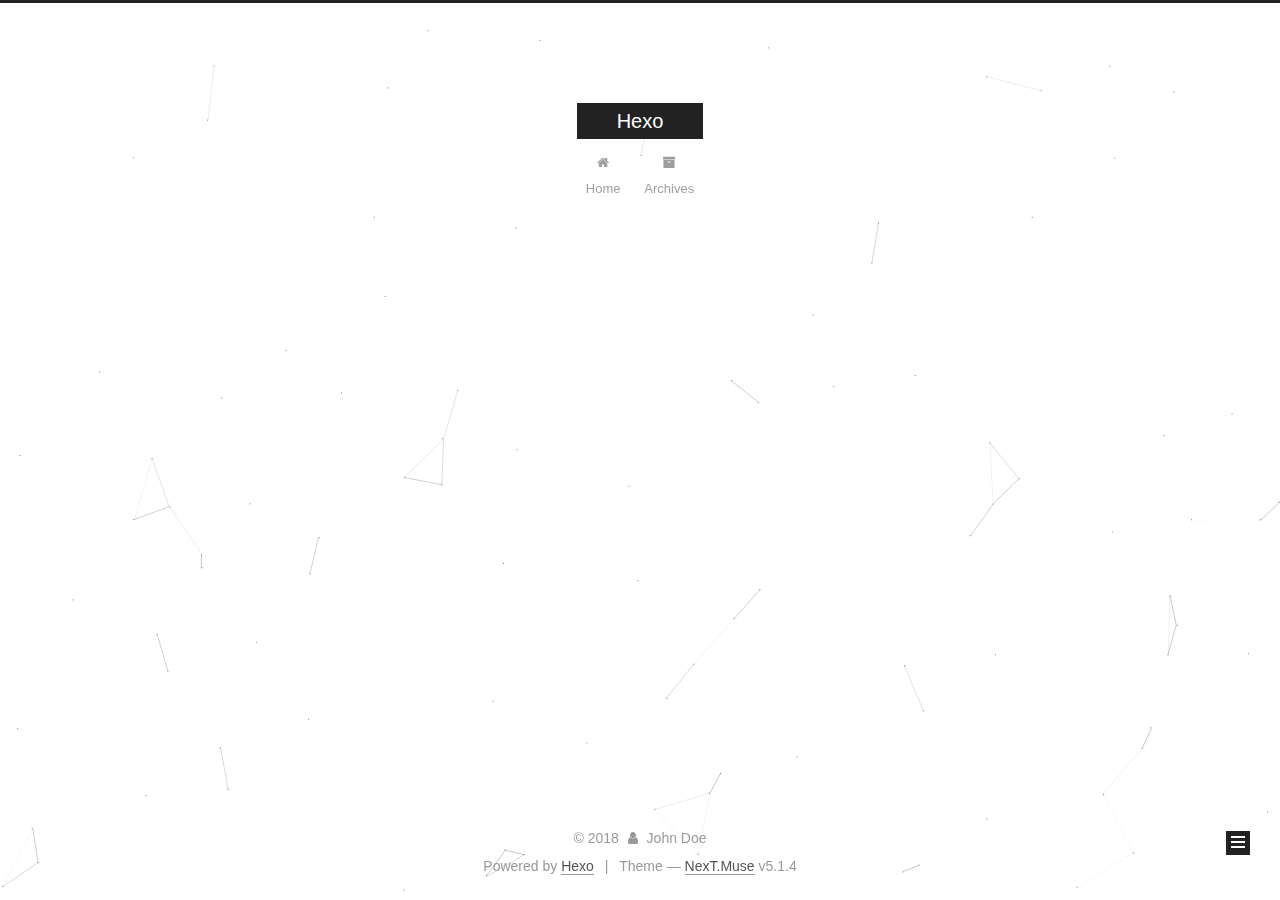
<file: archives/index.html>
<!DOCTYPE html>



  


<html class="theme-next muse use-motion" lang="">
<head>
  <meta charset="UTF-8"/>
<meta http-equiv="X-UA-Compatible" content="IE=edge" />
<meta name="viewport" content="width=device-width, initial-scale=1, maximum-scale=1"/>
<meta name="theme-color" content="#222">









<meta http-equiv="Cache-Control" content="no-transform" />
<meta http-equiv="Cache-Control" content="no-siteapp" />
















  
  
  <link href="/lib/fancybox/source/jquery.fancybox.css?v=2.1.5" rel="stylesheet" type="text/css" />







<link href="/lib/font-awesome/css/font-awesome.min.css?v=4.6.2" rel="stylesheet" type="text/css" />

<link href="/css/main.css?v=5.1.4" rel="stylesheet" type="text/css" />


  <link rel="apple-touch-icon" sizes="180x180" href="/images/apple-touch-icon-next.png?v=5.1.4">


  <link rel="icon" type="image/png" sizes="32x32" href="/images/favicon-32x32-next.png?v=5.1.4">


  <link rel="icon" type="image/png" sizes="16x16" href="/images/favicon-16x16-next.png?v=5.1.4">


  <link rel="mask-icon" href="/images/logo.svg?v=5.1.4" color="#222">





  <meta name="keywords" content="Hexo, NexT" />










<meta property="og:type" content="website">
<meta property="og:title" content="Hexo">
<meta property="og:url" content="http://yoursite.com/archives/index.html">
<meta property="og:site_name" content="Hexo">
<meta property="og:locale" content="default">
<meta name="twitter:card" content="summary">
<meta name="twitter:title" content="Hexo">



<script type="text/javascript" id="hexo.configurations">
  var NexT = window.NexT || {};
  var CONFIG = {
    root: '/',
    scheme: 'Muse',
    version: '5.1.4',
    sidebar: {"position":"left","display":"post","offset":12,"b2t":false,"scrollpercent":false,"onmobile":false},
    fancybox: true,
    tabs: true,
    motion: {"enable":true,"async":false,"transition":{"post_block":"fadeIn","post_header":"slideDownIn","post_body":"slideDownIn","coll_header":"slideLeftIn","sidebar":"slideUpIn"}},
    duoshuo: {
      userId: '0',
      author: 'Author'
    },
    algolia: {
      applicationID: '',
      apiKey: '',
      indexName: '',
      hits: {"per_page":10},
      labels: {"input_placeholder":"Search for Posts","hits_empty":"We didn't find any results for the search: ${query}","hits_stats":"${hits} results found in ${time} ms"}
    }
  };
</script>



  <link rel="canonical" href="http://yoursite.com/archives/"/>





  <title>Archive | Hexo</title>
  








</head>

<body itemscope itemtype="http://schema.org/WebPage" lang="default">

  
  
    
  

  <div class="container sidebar-position-left page-archive">
    <div class="headband"></div>

    <header id="header" class="header" itemscope itemtype="http://schema.org/WPHeader">
      <div class="header-inner"><div class="site-brand-wrapper">
  <div class="site-meta ">
    

    <div class="custom-logo-site-title">
      <a href="/"  class="brand" rel="start">
        <span class="logo-line-before"><i></i></span>
        <span class="site-title">Hexo</span>
        <span class="logo-line-after"><i></i></span>
      </a>
    </div>
      
        <p class="site-subtitle"></p>
      
  </div>

  <div class="site-nav-toggle">
    <button>
      <span class="btn-bar"></span>
      <span class="btn-bar"></span>
      <span class="btn-bar"></span>
    </button>
  </div>
</div>

<nav class="site-nav">
  

  
    <ul id="menu" class="menu">
      
        
        <li class="menu-item menu-item-home">
          <a href="/" rel="section">
            
              <i class="menu-item-icon fa fa-fw fa-home"></i> <br />
            
            Home
          </a>
        </li>
      
        
        <li class="menu-item menu-item-archives">
          <a href="/archives/" rel="section">
            
              <i class="menu-item-icon fa fa-fw fa-archive"></i> <br />
            
            Archives
          </a>
        </li>
      

      
    </ul>
  

  
</nav>



 </div>
    </header>

    <main id="main" class="main">
      <div class="main-inner">
        <div class="content-wrap">
          <div id="content" class="content">
            

  
  
  
  <div class="post-block archive">
    <div id="posts" class="posts-collapse">
      <span class="archive-move-on"></span>

      <span class="archive-page-counter">
        
        
        
          
        
        Um..! 3 posts in total. Keep on posting.
      </span>

      

        
        
        

        
          
          <div class="collection-title">
            <h1 class="archive-year" id="archive-year-2018">2018</h1>
          </div>
        
        

        

  <article class="post post-type-normal" itemscope itemtype="http://schema.org/Article">
    <header class="post-header">

      <h2 class="post-title">
        
            <a class="post-title-link" href="/2018/08/04/Fri/" itemprop="url">
              
                <span itemprop="name">Untitled</span>
              
            </a>
        
      </h2>

      <div class="post-meta">
        <time class="post-time" itemprop="dateCreated"
              datetime="2018-08-04T17:05:40+08:00"
              content="2018-08-04" >
          08-04
        </time>
      </div>

    </header>
  </article>



      

        
        
        

        
        

        

  <article class="post post-type-normal" itemscope itemtype="http://schema.org/Article">
    <header class="post-header">

      <h2 class="post-title">
        
            <a class="post-title-link" href="/2018/08/01/Tues/" itemprop="url">
              
                <span itemprop="name">Untitled</span>
              
            </a>
        
      </h2>

      <div class="post-meta">
        <time class="post-time" itemprop="dateCreated"
              datetime="2018-08-01T08:29:01+08:00"
              content="2018-08-01" >
          08-01
        </time>
      </div>

    </header>
  </article>



      

        
        
        

        
        

        

  <article class="post post-type-normal" itemscope itemtype="http://schema.org/Article">
    <header class="post-header">

      <h2 class="post-title">
        
            <a class="post-title-link" href="/2018/08/01/postHello-Hexo/" itemprop="url">
              
                <span itemprop="name">Hello,Hexo!</span>
              
            </a>
        
      </h2>

      <div class="post-meta">
        <time class="post-time" itemprop="dateCreated"
              datetime="2018-08-01T08:26:03+08:00"
              content="2018-08-01" >
          08-01
        </time>
      </div>

    </header>
  </article>



      

    </div>
  </div>
  
  
  

  



          </div>
          


          

        </div>
        
          
  
  <div class="sidebar-toggle">
    <div class="sidebar-toggle-line-wrap">
      <span class="sidebar-toggle-line sidebar-toggle-line-first"></span>
      <span class="sidebar-toggle-line sidebar-toggle-line-middle"></span>
      <span class="sidebar-toggle-line sidebar-toggle-line-last"></span>
    </div>
  </div>

  <aside id="sidebar" class="sidebar">
    
    <div class="sidebar-inner">

      

      

      <section class="site-overview-wrap sidebar-panel sidebar-panel-active">
        <div class="site-overview">
          <div class="site-author motion-element" itemprop="author" itemscope itemtype="http://schema.org/Person">
            
              <p class="site-author-name" itemprop="name">John Doe</p>
              <p class="site-description motion-element" itemprop="description"></p>
          </div>

          <nav class="site-state motion-element">

            
              <div class="site-state-item site-state-posts">
              
                <a href="/archives/">
              
                  <span class="site-state-item-count">3</span>
                  <span class="site-state-item-name">posts</span>
                </a>
              </div>
            

            

            

          </nav>

          

          

          
          

          
          

          

        </div>
      </section>

      

      

    </div>
  </aside>


        
      </div>
    </main>

    <footer id="footer" class="footer">
      <div class="footer-inner">
        <div class="copyright">&copy; <span itemprop="copyrightYear">2018</span>
  <span class="with-love">
    <i class="fa fa-user"></i>
  </span>
  <span class="author" itemprop="copyrightHolder">John Doe</span>

  
</div>


  <div class="powered-by">Powered by <a class="theme-link" target="_blank" href="https://hexo.io">Hexo</a></div>



  <span class="post-meta-divider">|</span>



  <div class="theme-info">Theme &mdash; <a class="theme-link" target="_blank" href="https://github.com/iissnan/hexo-theme-next">NexT.Muse</a> v5.1.4</div>




        







        
      </div>
    </footer>

    
      <div class="back-to-top">
        <i class="fa fa-arrow-up"></i>
        
      </div>
    

    

  </div>

  

<script type="text/javascript">
  if (Object.prototype.toString.call(window.Promise) !== '[object Function]') {
    window.Promise = null;
  }
</script>









  


  











  
  
    <script type="text/javascript" src="/lib/jquery/index.js?v=2.1.3"></script>
  

  
  
    <script type="text/javascript" src="/lib/fastclick/lib/fastclick.min.js?v=1.0.6"></script>
  

  
  
    <script type="text/javascript" src="/lib/jquery_lazyload/jquery.lazyload.js?v=1.9.7"></script>
  

  
  
    <script type="text/javascript" src="/lib/velocity/velocity.min.js?v=1.2.1"></script>
  

  
  
    <script type="text/javascript" src="/lib/velocity/velocity.ui.min.js?v=1.2.1"></script>
  

  
  
    <script type="text/javascript" src="/lib/fancybox/source/jquery.fancybox.pack.js?v=2.1.5"></script>
  

  
  
    <script type="text/javascript" src="/lib/canvas-nest/canvas-nest.min.js"></script>
  


  


  <script type="text/javascript" src="/js/src/utils.js?v=5.1.4"></script>

  <script type="text/javascript" src="/js/src/motion.js?v=5.1.4"></script>



  
  

  

  


  <script type="text/javascript" src="/js/src/bootstrap.js?v=5.1.4"></script>



  


  




	





  





  












  





  

  

  

  
  

  

  

  

</body>
</html>
</file>
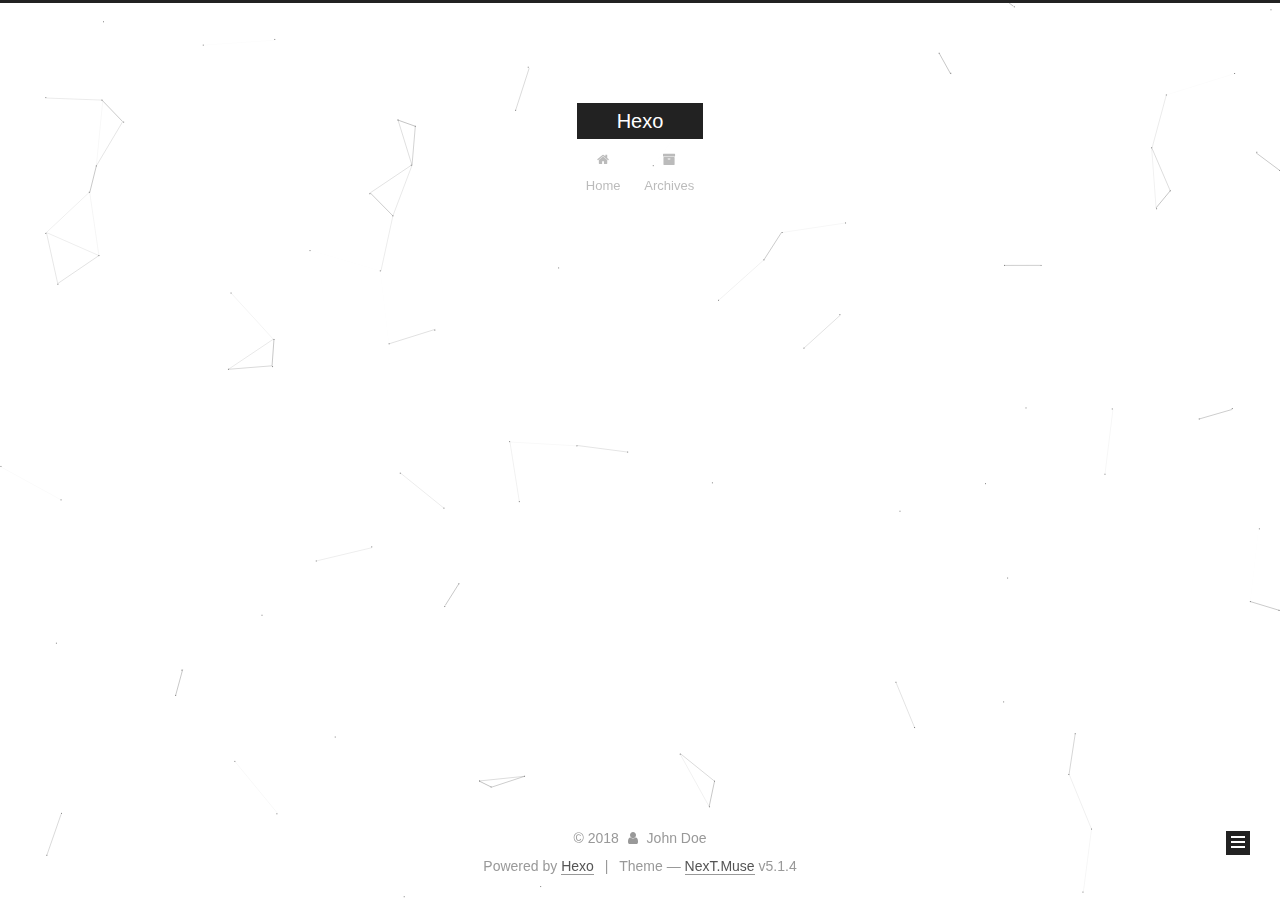
<file: archives/2018/index.html>
<!DOCTYPE html>



  


<html class="theme-next muse use-motion" lang="">
<head>
  <meta charset="UTF-8"/>
<meta http-equiv="X-UA-Compatible" content="IE=edge" />
<meta name="viewport" content="width=device-width, initial-scale=1, maximum-scale=1"/>
<meta name="theme-color" content="#222">









<meta http-equiv="Cache-Control" content="no-transform" />
<meta http-equiv="Cache-Control" content="no-siteapp" />
















  
  
  <link href="/lib/fancybox/source/jquery.fancybox.css?v=2.1.5" rel="stylesheet" type="text/css" />







<link href="/lib/font-awesome/css/font-awesome.min.css?v=4.6.2" rel="stylesheet" type="text/css" />

<link href="/css/main.css?v=5.1.4" rel="stylesheet" type="text/css" />


  <link rel="apple-touch-icon" sizes="180x180" href="/images/apple-touch-icon-next.png?v=5.1.4">


  <link rel="icon" type="image/png" sizes="32x32" href="/images/favicon-32x32-next.png?v=5.1.4">


  <link rel="icon" type="image/png" sizes="16x16" href="/images/favicon-16x16-next.png?v=5.1.4">


  <link rel="mask-icon" href="/images/logo.svg?v=5.1.4" color="#222">





  <meta name="keywords" content="Hexo, NexT" />










<meta property="og:type" content="website">
<meta property="og:title" content="Hexo">
<meta property="og:url" content="http://yoursite.com/archives/2018/index.html">
<meta property="og:site_name" content="Hexo">
<meta property="og:locale" content="default">
<meta name="twitter:card" content="summary">
<meta name="twitter:title" content="Hexo">



<script type="text/javascript" id="hexo.configurations">
  var NexT = window.NexT || {};
  var CONFIG = {
    root: '/',
    scheme: 'Muse',
    version: '5.1.4',
    sidebar: {"position":"left","display":"post","offset":12,"b2t":false,"scrollpercent":false,"onmobile":false},
    fancybox: true,
    tabs: true,
    motion: {"enable":true,"async":false,"transition":{"post_block":"fadeIn","post_header":"slideDownIn","post_body":"slideDownIn","coll_header":"slideLeftIn","sidebar":"slideUpIn"}},
    duoshuo: {
      userId: '0',
      author: 'Author'
    },
    algolia: {
      applicationID: '',
      apiKey: '',
      indexName: '',
      hits: {"per_page":10},
      labels: {"input_placeholder":"Search for Posts","hits_empty":"We didn't find any results for the search: ${query}","hits_stats":"${hits} results found in ${time} ms"}
    }
  };
</script>



  <link rel="canonical" href="http://yoursite.com/archives/2018/"/>





  <title>Archive | Hexo</title>
  








</head>

<body itemscope itemtype="http://schema.org/WebPage" lang="default">

  
  
    
  

  <div class="container sidebar-position-left page-archive">
    <div class="headband"></div>

    <header id="header" class="header" itemscope itemtype="http://schema.org/WPHeader">
      <div class="header-inner"><div class="site-brand-wrapper">
  <div class="site-meta ">
    

    <div class="custom-logo-site-title">
      <a href="/"  class="brand" rel="start">
        <span class="logo-line-before"><i></i></span>
        <span class="site-title">Hexo</span>
        <span class="logo-line-after"><i></i></span>
      </a>
    </div>
      
        <p class="site-subtitle"></p>
      
  </div>

  <div class="site-nav-toggle">
    <button>
      <span class="btn-bar"></span>
      <span class="btn-bar"></span>
      <span class="btn-bar"></span>
    </button>
  </div>
</div>

<nav class="site-nav">
  

  
    <ul id="menu" class="menu">
      
        
        <li class="menu-item menu-item-home">
          <a href="/" rel="section">
            
              <i class="menu-item-icon fa fa-fw fa-home"></i> <br />
            
            Home
          </a>
        </li>
      
        
        <li class="menu-item menu-item-archives">
          <a href="/archives/" rel="section">
            
              <i class="menu-item-icon fa fa-fw fa-archive"></i> <br />
            
            Archives
          </a>
        </li>
      

      
    </ul>
  

  
</nav>



 </div>
    </header>

    <main id="main" class="main">
      <div class="main-inner">
        <div class="content-wrap">
          <div id="content" class="content">
            

  
  
  
  <div class="post-block archive">
    <div id="posts" class="posts-collapse">
      <span class="archive-move-on"></span>

      <span class="archive-page-counter">
        
        
        
          
        
        Um..! 3 posts in total. Keep on posting.
      </span>

      

        
        
        

        
          
          <div class="collection-title">
            <h1 class="archive-year" id="archive-year-2018">2018</h1>
          </div>
        
        

        

  <article class="post post-type-normal" itemscope itemtype="http://schema.org/Article">
    <header class="post-header">

      <h2 class="post-title">
        
            <a class="post-title-link" href="/2018/08/04/Fri/" itemprop="url">
              
                <span itemprop="name">Untitled</span>
              
            </a>
        
      </h2>

      <div class="post-meta">
        <time class="post-time" itemprop="dateCreated"
              datetime="2018-08-04T17:05:40+08:00"
              content="2018-08-04" >
          08-04
        </time>
      </div>

    </header>
  </article>



      

        
        
        

        
        

        

  <article class="post post-type-normal" itemscope itemtype="http://schema.org/Article">
    <header class="post-header">

      <h2 class="post-title">
        
            <a class="post-title-link" href="/2018/08/01/Tues/" itemprop="url">
              
                <span itemprop="name">Untitled</span>
              
            </a>
        
      </h2>

      <div class="post-meta">
        <time class="post-time" itemprop="dateCreated"
              datetime="2018-08-01T08:29:01+08:00"
              content="2018-08-01" >
          08-01
        </time>
      </div>

    </header>
  </article>



      

        
        
        

        
        

        

  <article class="post post-type-normal" itemscope itemtype="http://schema.org/Article">
    <header class="post-header">

      <h2 class="post-title">
        
            <a class="post-title-link" href="/2018/08/01/postHello-Hexo/" itemprop="url">
              
                <span itemprop="name">Hello,Hexo!</span>
              
            </a>
        
      </h2>

      <div class="post-meta">
        <time class="post-time" itemprop="dateCreated"
              datetime="2018-08-01T08:26:03+08:00"
              content="2018-08-01" >
          08-01
        </time>
      </div>

    </header>
  </article>



      

    </div>
  </div>
  
  
  

  



          </div>
          


          

        </div>
        
          
  
  <div class="sidebar-toggle">
    <div class="sidebar-toggle-line-wrap">
      <span class="sidebar-toggle-line sidebar-toggle-line-first"></span>
      <span class="sidebar-toggle-line sidebar-toggle-line-middle"></span>
      <span class="sidebar-toggle-line sidebar-toggle-line-last"></span>
    </div>
  </div>

  <aside id="sidebar" class="sidebar">
    
    <div class="sidebar-inner">

      

      

      <section class="site-overview-wrap sidebar-panel sidebar-panel-active">
        <div class="site-overview">
          <div class="site-author motion-element" itemprop="author" itemscope itemtype="http://schema.org/Person">
            
              <p class="site-author-name" itemprop="name">John Doe</p>
              <p class="site-description motion-element" itemprop="description"></p>
          </div>

          <nav class="site-state motion-element">

            
              <div class="site-state-item site-state-posts">
              
                <a href="/archives/">
              
                  <span class="site-state-item-count">3</span>
                  <span class="site-state-item-name">posts</span>
                </a>
              </div>
            

            

            

          </nav>

          

          

          
          

          
          

          

        </div>
      </section>

      

      

    </div>
  </aside>


        
      </div>
    </main>

    <footer id="footer" class="footer">
      <div class="footer-inner">
        <div class="copyright">&copy; <span itemprop="copyrightYear">2018</span>
  <span class="with-love">
    <i class="fa fa-user"></i>
  </span>
  <span class="author" itemprop="copyrightHolder">John Doe</span>

  
</div>


  <div class="powered-by">Powered by <a class="theme-link" target="_blank" href="https://hexo.io">Hexo</a></div>



  <span class="post-meta-divider">|</span>



  <div class="theme-info">Theme &mdash; <a class="theme-link" target="_blank" href="https://github.com/iissnan/hexo-theme-next">NexT.Muse</a> v5.1.4</div>




        







        
      </div>
    </footer>

    
      <div class="back-to-top">
        <i class="fa fa-arrow-up"></i>
        
      </div>
    

    

  </div>

  

<script type="text/javascript">
  if (Object.prototype.toString.call(window.Promise) !== '[object Function]') {
    window.Promise = null;
  }
</script>









  


  











  
  
    <script type="text/javascript" src="/lib/jquery/index.js?v=2.1.3"></script>
  

  
  
    <script type="text/javascript" src="/lib/fastclick/lib/fastclick.min.js?v=1.0.6"></script>
  

  
  
    <script type="text/javascript" src="/lib/jquery_lazyload/jquery.lazyload.js?v=1.9.7"></script>
  

  
  
    <script type="text/javascript" src="/lib/velocity/velocity.min.js?v=1.2.1"></script>
  

  
  
    <script type="text/javascript" src="/lib/velocity/velocity.ui.min.js?v=1.2.1"></script>
  

  
  
    <script type="text/javascript" src="/lib/fancybox/source/jquery.fancybox.pack.js?v=2.1.5"></script>
  

  
  
    <script type="text/javascript" src="/lib/canvas-nest/canvas-nest.min.js"></script>
  


  


  <script type="text/javascript" src="/js/src/utils.js?v=5.1.4"></script>

  <script type="text/javascript" src="/js/src/motion.js?v=5.1.4"></script>



  
  

  

  


  <script type="text/javascript" src="/js/src/bootstrap.js?v=5.1.4"></script>



  


  




	





  





  












  





  

  

  

  
  

  

  

  

</body>
</html>
</file>
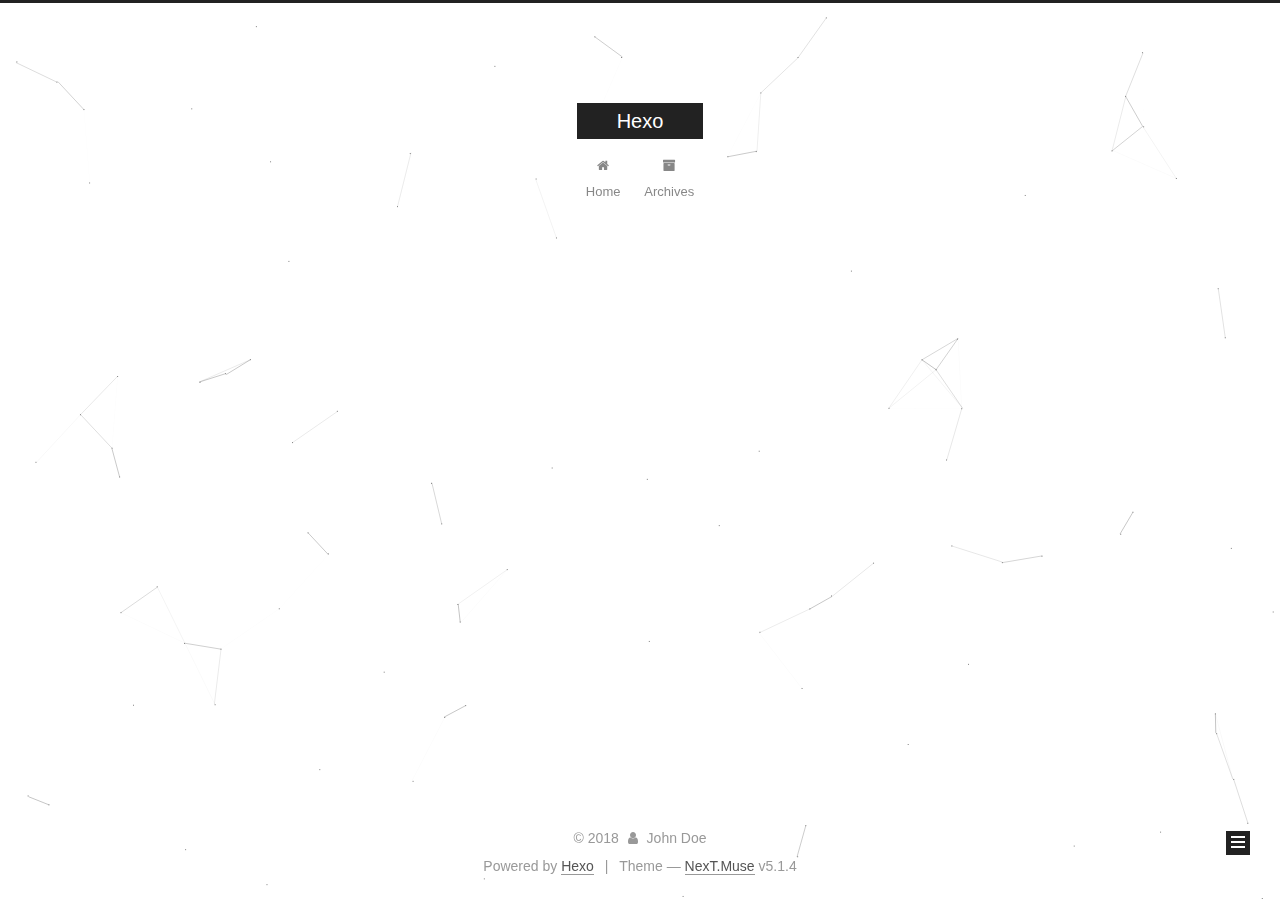
<file: archives/2018/08/index.html>
<!DOCTYPE html>



  


<html class="theme-next muse use-motion" lang="">
<head>
  <meta charset="UTF-8"/>
<meta http-equiv="X-UA-Compatible" content="IE=edge" />
<meta name="viewport" content="width=device-width, initial-scale=1, maximum-scale=1"/>
<meta name="theme-color" content="#222">









<meta http-equiv="Cache-Control" content="no-transform" />
<meta http-equiv="Cache-Control" content="no-siteapp" />
















  
  
  <link href="/lib/fancybox/source/jquery.fancybox.css?v=2.1.5" rel="stylesheet" type="text/css" />







<link href="/lib/font-awesome/css/font-awesome.min.css?v=4.6.2" rel="stylesheet" type="text/css" />

<link href="/css/main.css?v=5.1.4" rel="stylesheet" type="text/css" />


  <link rel="apple-touch-icon" sizes="180x180" href="/images/apple-touch-icon-next.png?v=5.1.4">


  <link rel="icon" type="image/png" sizes="32x32" href="/images/favicon-32x32-next.png?v=5.1.4">


  <link rel="icon" type="image/png" sizes="16x16" href="/images/favicon-16x16-next.png?v=5.1.4">


  <link rel="mask-icon" href="/images/logo.svg?v=5.1.4" color="#222">





  <meta name="keywords" content="Hexo, NexT" />










<meta property="og:type" content="website">
<meta property="og:title" content="Hexo">
<meta property="og:url" content="http://yoursite.com/archives/2018/08/index.html">
<meta property="og:site_name" content="Hexo">
<meta property="og:locale" content="default">
<meta name="twitter:card" content="summary">
<meta name="twitter:title" content="Hexo">



<script type="text/javascript" id="hexo.configurations">
  var NexT = window.NexT || {};
  var CONFIG = {
    root: '/',
    scheme: 'Muse',
    version: '5.1.4',
    sidebar: {"position":"left","display":"post","offset":12,"b2t":false,"scrollpercent":false,"onmobile":false},
    fancybox: true,
    tabs: true,
    motion: {"enable":true,"async":false,"transition":{"post_block":"fadeIn","post_header":"slideDownIn","post_body":"slideDownIn","coll_header":"slideLeftIn","sidebar":"slideUpIn"}},
    duoshuo: {
      userId: '0',
      author: 'Author'
    },
    algolia: {
      applicationID: '',
      apiKey: '',
      indexName: '',
      hits: {"per_page":10},
      labels: {"input_placeholder":"Search for Posts","hits_empty":"We didn't find any results for the search: ${query}","hits_stats":"${hits} results found in ${time} ms"}
    }
  };
</script>



  <link rel="canonical" href="http://yoursite.com/archives/2018/08/"/>





  <title>Archive | Hexo</title>
  








</head>

<body itemscope itemtype="http://schema.org/WebPage" lang="default">

  
  
    
  

  <div class="container sidebar-position-left page-archive">
    <div class="headband"></div>

    <header id="header" class="header" itemscope itemtype="http://schema.org/WPHeader">
      <div class="header-inner"><div class="site-brand-wrapper">
  <div class="site-meta ">
    

    <div class="custom-logo-site-title">
      <a href="/"  class="brand" rel="start">
        <span class="logo-line-before"><i></i></span>
        <span class="site-title">Hexo</span>
        <span class="logo-line-after"><i></i></span>
      </a>
    </div>
      
        <p class="site-subtitle"></p>
      
  </div>

  <div class="site-nav-toggle">
    <button>
      <span class="btn-bar"></span>
      <span class="btn-bar"></span>
      <span class="btn-bar"></span>
    </button>
  </div>
</div>

<nav class="site-nav">
  

  
    <ul id="menu" class="menu">
      
        
        <li class="menu-item menu-item-home">
          <a href="/" rel="section">
            
              <i class="menu-item-icon fa fa-fw fa-home"></i> <br />
            
            Home
          </a>
        </li>
      
        
        <li class="menu-item menu-item-archives">
          <a href="/archives/" rel="section">
            
              <i class="menu-item-icon fa fa-fw fa-archive"></i> <br />
            
            Archives
          </a>
        </li>
      

      
    </ul>
  

  
</nav>



 </div>
    </header>

    <main id="main" class="main">
      <div class="main-inner">
        <div class="content-wrap">
          <div id="content" class="content">
            

  
  
  
  <div class="post-block archive">
    <div id="posts" class="posts-collapse">
      <span class="archive-move-on"></span>

      <span class="archive-page-counter">
        
        
        
          
        
        Um..! 3 posts in total. Keep on posting.
      </span>

      

        
        
        

        
          
          <div class="collection-title">
            <h1 class="archive-year" id="archive-year-2018">2018</h1>
          </div>
        
        

        

  <article class="post post-type-normal" itemscope itemtype="http://schema.org/Article">
    <header class="post-header">

      <h2 class="post-title">
        
            <a class="post-title-link" href="/2018/08/04/Fri/" itemprop="url">
              
                <span itemprop="name">Untitled</span>
              
            </a>
        
      </h2>

      <div class="post-meta">
        <time class="post-time" itemprop="dateCreated"
              datetime="2018-08-04T17:05:40+08:00"
              content="2018-08-04" >
          08-04
        </time>
      </div>

    </header>
  </article>



      

        
        
        

        
        

        

  <article class="post post-type-normal" itemscope itemtype="http://schema.org/Article">
    <header class="post-header">

      <h2 class="post-title">
        
            <a class="post-title-link" href="/2018/08/01/Tues/" itemprop="url">
              
                <span itemprop="name">Untitled</span>
              
            </a>
        
      </h2>

      <div class="post-meta">
        <time class="post-time" itemprop="dateCreated"
              datetime="2018-08-01T08:29:01+08:00"
              content="2018-08-01" >
          08-01
        </time>
      </div>

    </header>
  </article>



      

        
        
        

        
        

        

  <article class="post post-type-normal" itemscope itemtype="http://schema.org/Article">
    <header class="post-header">

      <h2 class="post-title">
        
            <a class="post-title-link" href="/2018/08/01/postHello-Hexo/" itemprop="url">
              
                <span itemprop="name">Hello,Hexo!</span>
              
            </a>
        
      </h2>

      <div class="post-meta">
        <time class="post-time" itemprop="dateCreated"
              datetime="2018-08-01T08:26:03+08:00"
              content="2018-08-01" >
          08-01
        </time>
      </div>

    </header>
  </article>



      

    </div>
  </div>
  
  
  

  



          </div>
          


          

        </div>
        
          
  
  <div class="sidebar-toggle">
    <div class="sidebar-toggle-line-wrap">
      <span class="sidebar-toggle-line sidebar-toggle-line-first"></span>
      <span class="sidebar-toggle-line sidebar-toggle-line-middle"></span>
      <span class="sidebar-toggle-line sidebar-toggle-line-last"></span>
    </div>
  </div>

  <aside id="sidebar" class="sidebar">
    
    <div class="sidebar-inner">

      

      

      <section class="site-overview-wrap sidebar-panel sidebar-panel-active">
        <div class="site-overview">
          <div class="site-author motion-element" itemprop="author" itemscope itemtype="http://schema.org/Person">
            
              <p class="site-author-name" itemprop="name">John Doe</p>
              <p class="site-description motion-element" itemprop="description"></p>
          </div>

          <nav class="site-state motion-element">

            
              <div class="site-state-item site-state-posts">
              
                <a href="/archives/">
              
                  <span class="site-state-item-count">3</span>
                  <span class="site-state-item-name">posts</span>
                </a>
              </div>
            

            

            

          </nav>

          

          

          
          

          
          

          

        </div>
      </section>

      

      

    </div>
  </aside>


        
      </div>
    </main>

    <footer id="footer" class="footer">
      <div class="footer-inner">
        <div class="copyright">&copy; <span itemprop="copyrightYear">2018</span>
  <span class="with-love">
    <i class="fa fa-user"></i>
  </span>
  <span class="author" itemprop="copyrightHolder">John Doe</span>

  
</div>


  <div class="powered-by">Powered by <a class="theme-link" target="_blank" href="https://hexo.io">Hexo</a></div>



  <span class="post-meta-divider">|</span>



  <div class="theme-info">Theme &mdash; <a class="theme-link" target="_blank" href="https://github.com/iissnan/hexo-theme-next">NexT.Muse</a> v5.1.4</div>




        







        
      </div>
    </footer>

    
      <div class="back-to-top">
        <i class="fa fa-arrow-up"></i>
        
      </div>
    

    

  </div>

  

<script type="text/javascript">
  if (Object.prototype.toString.call(window.Promise) !== '[object Function]') {
    window.Promise = null;
  }
</script>









  


  











  
  
    <script type="text/javascript" src="/lib/jquery/index.js?v=2.1.3"></script>
  

  
  
    <script type="text/javascript" src="/lib/fastclick/lib/fastclick.min.js?v=1.0.6"></script>
  

  
  
    <script type="text/javascript" src="/lib/jquery_lazyload/jquery.lazyload.js?v=1.9.7"></script>
  

  
  
    <script type="text/javascript" src="/lib/velocity/velocity.min.js?v=1.2.1"></script>
  

  
  
    <script type="text/javascript" src="/lib/velocity/velocity.ui.min.js?v=1.2.1"></script>
  

  
  
    <script type="text/javascript" src="/lib/fancybox/source/jquery.fancybox.pack.js?v=2.1.5"></script>
  

  
  
    <script type="text/javascript" src="/lib/canvas-nest/canvas-nest.min.js"></script>
  


  


  <script type="text/javascript" src="/js/src/utils.js?v=5.1.4"></script>

  <script type="text/javascript" src="/js/src/motion.js?v=5.1.4"></script>



  
  

  

  


  <script type="text/javascript" src="/js/src/bootstrap.js?v=5.1.4"></script>



  


  




	





  





  












  





  

  

  

  
  

  

  

  

</body>
</html>
</file>
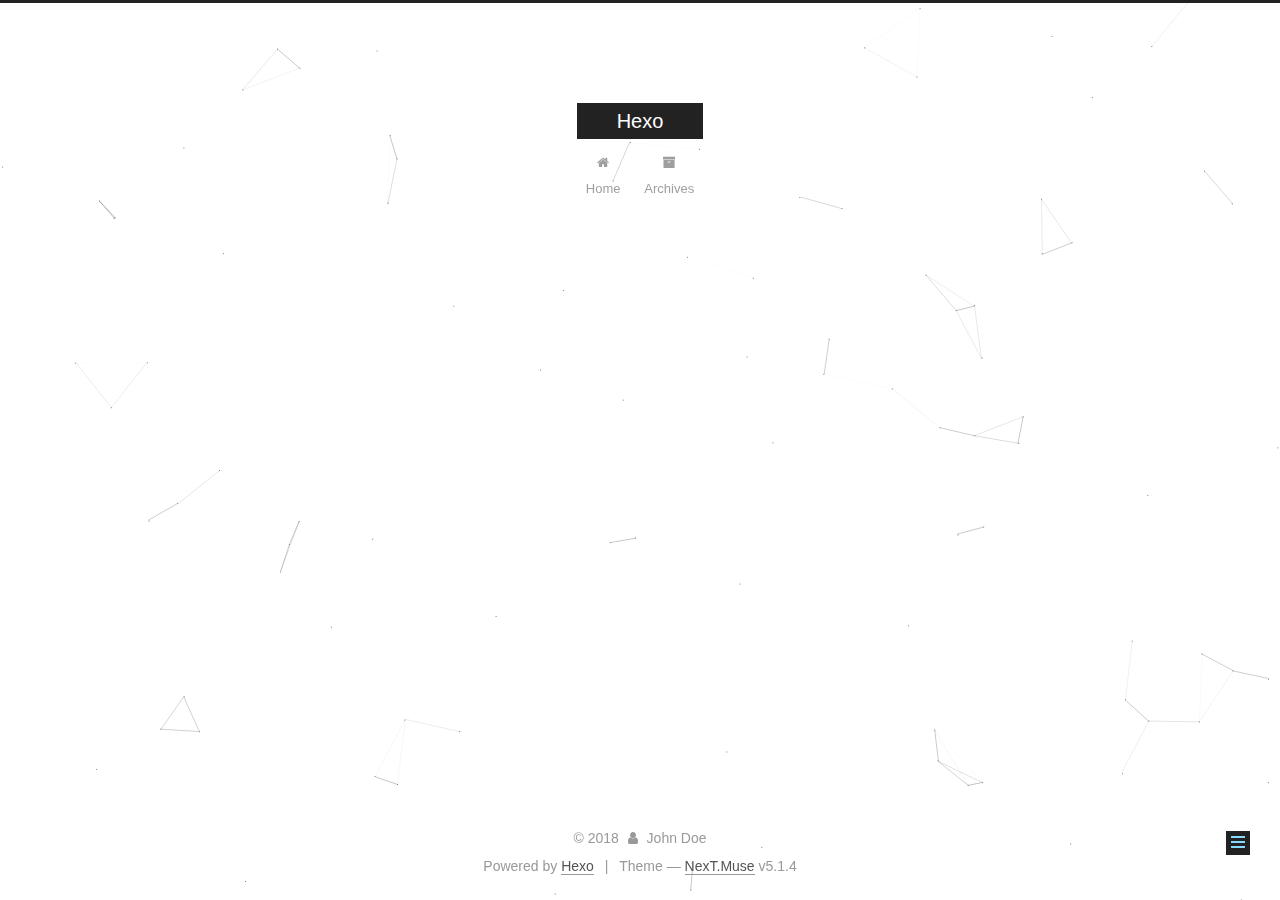
<file: 2018/08/01/postHello-Hexo/index.html>
<!DOCTYPE html>



  


<html class="theme-next muse use-motion" lang="">
<head>
  <meta charset="UTF-8"/>
<meta http-equiv="X-UA-Compatible" content="IE=edge" />
<meta name="viewport" content="width=device-width, initial-scale=1, maximum-scale=1"/>
<meta name="theme-color" content="#222">









<meta http-equiv="Cache-Control" content="no-transform" />
<meta http-equiv="Cache-Control" content="no-siteapp" />
















  
  
  <link href="/lib/fancybox/source/jquery.fancybox.css?v=2.1.5" rel="stylesheet" type="text/css" />







<link href="/lib/font-awesome/css/font-awesome.min.css?v=4.6.2" rel="stylesheet" type="text/css" />

<link href="/css/main.css?v=5.1.4" rel="stylesheet" type="text/css" />


  <link rel="apple-touch-icon" sizes="180x180" href="/images/apple-touch-icon-next.png?v=5.1.4">


  <link rel="icon" type="image/png" sizes="32x32" href="/images/favicon-32x32-next.png?v=5.1.4">


  <link rel="icon" type="image/png" sizes="16x16" href="/images/favicon-16x16-next.png?v=5.1.4">


  <link rel="mask-icon" href="/images/logo.svg?v=5.1.4" color="#222">





  <meta name="keywords" content="Hexo, NexT" />










<meta property="og:type" content="article">
<meta property="og:title" content="Hello,Hexo!">
<meta property="og:url" content="http://yoursite.com/2018/08/01/postHello-Hexo/index.html">
<meta property="og:site_name" content="Hexo">
<meta property="og:locale" content="default">
<meta property="og:updated_time" content="2018-08-01T00:30:53.379Z">
<meta name="twitter:card" content="summary">
<meta name="twitter:title" content="Hello,Hexo!">



<script type="text/javascript" id="hexo.configurations">
  var NexT = window.NexT || {};
  var CONFIG = {
    root: '/',
    scheme: 'Muse',
    version: '5.1.4',
    sidebar: {"position":"left","display":"post","offset":12,"b2t":false,"scrollpercent":false,"onmobile":false},
    fancybox: true,
    tabs: true,
    motion: {"enable":true,"async":false,"transition":{"post_block":"fadeIn","post_header":"slideDownIn","post_body":"slideDownIn","coll_header":"slideLeftIn","sidebar":"slideUpIn"}},
    duoshuo: {
      userId: '0',
      author: 'Author'
    },
    algolia: {
      applicationID: '',
      apiKey: '',
      indexName: '',
      hits: {"per_page":10},
      labels: {"input_placeholder":"Search for Posts","hits_empty":"We didn't find any results for the search: ${query}","hits_stats":"${hits} results found in ${time} ms"}
    }
  };
</script>



  <link rel="canonical" href="http://yoursite.com/2018/08/01/postHello-Hexo/"/>





  <title>Hello,Hexo! | Hexo</title>
  








</head>

<body itemscope itemtype="http://schema.org/WebPage" lang="default">

  
  
    
  

  <div class="container sidebar-position-left page-post-detail">
    <div class="headband"></div>

    <header id="header" class="header" itemscope itemtype="http://schema.org/WPHeader">
      <div class="header-inner"><div class="site-brand-wrapper">
  <div class="site-meta ">
    

    <div class="custom-logo-site-title">
      <a href="/"  class="brand" rel="start">
        <span class="logo-line-before"><i></i></span>
        <span class="site-title">Hexo</span>
        <span class="logo-line-after"><i></i></span>
      </a>
    </div>
      
        <p class="site-subtitle"></p>
      
  </div>

  <div class="site-nav-toggle">
    <button>
      <span class="btn-bar"></span>
      <span class="btn-bar"></span>
      <span class="btn-bar"></span>
    </button>
  </div>
</div>

<nav class="site-nav">
  

  
    <ul id="menu" class="menu">
      
        
        <li class="menu-item menu-item-home">
          <a href="/" rel="section">
            
              <i class="menu-item-icon fa fa-fw fa-home"></i> <br />
            
            Home
          </a>
        </li>
      
        
        <li class="menu-item menu-item-archives">
          <a href="/archives/" rel="section">
            
              <i class="menu-item-icon fa fa-fw fa-archive"></i> <br />
            
            Archives
          </a>
        </li>
      

      
    </ul>
  

  
</nav>



 </div>
    </header>

    <main id="main" class="main">
      <div class="main-inner">
        <div class="content-wrap">
          <div id="content" class="content">
            

  <div id="posts" class="posts-expand">
    

  

  
  
  

  <article class="post post-type-normal" itemscope itemtype="http://schema.org/Article">
  
  
  
  <div class="post-block">
    <link itemprop="mainEntityOfPage" href="http://yoursite.com/2018/08/01/postHello-Hexo/">

    <span hidden itemprop="author" itemscope itemtype="http://schema.org/Person">
      <meta itemprop="name" content="John Doe">
      <meta itemprop="description" content="">
      <meta itemprop="image" content="/images/avatar.gif">
    </span>

    <span hidden itemprop="publisher" itemscope itemtype="http://schema.org/Organization">
      <meta itemprop="name" content="Hexo">
    </span>

    
      <header class="post-header">

        
        
          <h1 class="post-title" itemprop="name headline">Hello,Hexo!</h1>
        

        <div class="post-meta">
          <span class="post-time">
            
              <span class="post-meta-item-icon">
                <i class="fa fa-calendar-o"></i>
              </span>
              
                <span class="post-meta-item-text">Posted on</span>
              
              <time title="Post created" itemprop="dateCreated datePublished" datetime="2018-08-01T08:26:03+08:00">
                2018-08-01
              </time>
            

            

            
          </span>

          

          
            
          

          
          

          

          

          

        </div>
      </header>
    

    
    
    
    <div class="post-body" itemprop="articleBody">

      
      

      
        
      
    </div>
    
    
    

    

    

    

    <footer class="post-footer">
      

      
      
      

      
        <div class="post-nav">
          <div class="post-nav-next post-nav-item">
            
          </div>

          <span class="post-nav-divider"></span>

          <div class="post-nav-prev post-nav-item">
            
              <a href="/2018/08/01/Tues/" rel="prev" title="">
                 <i class="fa fa-chevron-right"></i>
              </a>
            
          </div>
        </div>
      

      
      
    </footer>
  </div>
  
  
  
  </article>



    <div class="post-spread">
      
    </div>
  </div>


          </div>
          


          

  



        </div>
        
          
  
  <div class="sidebar-toggle">
    <div class="sidebar-toggle-line-wrap">
      <span class="sidebar-toggle-line sidebar-toggle-line-first"></span>
      <span class="sidebar-toggle-line sidebar-toggle-line-middle"></span>
      <span class="sidebar-toggle-line sidebar-toggle-line-last"></span>
    </div>
  </div>

  <aside id="sidebar" class="sidebar">
    
    <div class="sidebar-inner">

      

      

      <section class="site-overview-wrap sidebar-panel sidebar-panel-active">
        <div class="site-overview">
          <div class="site-author motion-element" itemprop="author" itemscope itemtype="http://schema.org/Person">
            
              <p class="site-author-name" itemprop="name">John Doe</p>
              <p class="site-description motion-element" itemprop="description"></p>
          </div>

          <nav class="site-state motion-element">

            
              <div class="site-state-item site-state-posts">
              
                <a href="/archives/">
              
                  <span class="site-state-item-count">3</span>
                  <span class="site-state-item-name">posts</span>
                </a>
              </div>
            

            

            

          </nav>

          

          

          
          

          
          

          

        </div>
      </section>

      

      

    </div>
  </aside>


        
      </div>
    </main>

    <footer id="footer" class="footer">
      <div class="footer-inner">
        <div class="copyright">&copy; <span itemprop="copyrightYear">2018</span>
  <span class="with-love">
    <i class="fa fa-user"></i>
  </span>
  <span class="author" itemprop="copyrightHolder">John Doe</span>

  
</div>


  <div class="powered-by">Powered by <a class="theme-link" target="_blank" href="https://hexo.io">Hexo</a></div>



  <span class="post-meta-divider">|</span>



  <div class="theme-info">Theme &mdash; <a class="theme-link" target="_blank" href="https://github.com/iissnan/hexo-theme-next">NexT.Muse</a> v5.1.4</div>




        







        
      </div>
    </footer>

    
      <div class="back-to-top">
        <i class="fa fa-arrow-up"></i>
        
      </div>
    

    

  </div>

  

<script type="text/javascript">
  if (Object.prototype.toString.call(window.Promise) !== '[object Function]') {
    window.Promise = null;
  }
</script>









  


  











  
  
    <script type="text/javascript" src="/lib/jquery/index.js?v=2.1.3"></script>
  

  
  
    <script type="text/javascript" src="/lib/fastclick/lib/fastclick.min.js?v=1.0.6"></script>
  

  
  
    <script type="text/javascript" src="/lib/jquery_lazyload/jquery.lazyload.js?v=1.9.7"></script>
  

  
  
    <script type="text/javascript" src="/lib/velocity/velocity.min.js?v=1.2.1"></script>
  

  
  
    <script type="text/javascript" src="/lib/velocity/velocity.ui.min.js?v=1.2.1"></script>
  

  
  
    <script type="text/javascript" src="/lib/fancybox/source/jquery.fancybox.pack.js?v=2.1.5"></script>
  

  
  
    <script type="text/javascript" src="/lib/canvas-nest/canvas-nest.min.js"></script>
  


  


  <script type="text/javascript" src="/js/src/utils.js?v=5.1.4"></script>

  <script type="text/javascript" src="/js/src/motion.js?v=5.1.4"></script>



  
  

  
  <script type="text/javascript" src="/js/src/scrollspy.js?v=5.1.4"></script>
<script type="text/javascript" src="/js/src/post-details.js?v=5.1.4"></script>



  


  <script type="text/javascript" src="/js/src/bootstrap.js?v=5.1.4"></script>



  


  




	





  





  












  





  

  

  

  
  

  

  

  

</body>
</html>
</file>
<file: css/main.css>
/* normalize.css v3.0.2 | MIT License | git.io/normalize */
html {
  font-family: sans-serif; /* 1 */
  -ms-text-size-adjust: 100%; /* 2 */
  -webkit-text-size-adjust: 100%; /* 2 */
}
body {
  margin: 0;
}
article,
aside,
details,
figcaption,
figure,
footer,
header,
hgroup,
main,
menu,
nav,
section,
summary {
  display: block;
}
audio,
canvas,
progress,
video {
  display: inline-block; /* 1 */
  vertical-align: baseline; /* 2 */
}
audio:not([controls]) {
  display: none;
  height: 0;
}
[hidden],
template {
  display: none;
}
a {
  background-color: transparent;
}
a:active,
a:hover {
  outline: 0;
}
abbr[title] {
  border-bottom: 1px dotted;
}
b,
strong {
  font-weight: bold;
}
dfn {
  font-style: italic;
}
h1 {
  font-size: 2em;
  margin: 0.67em 0;
}
mark {
  background: #ff0;
  color: #000;
}
small {
  font-size: 80%;
}
sub,
sup {
  font-size: 75%;
  line-height: 0;
  position: relative;
  vertical-align: baseline;
}
sup {
  top: -0.5em;
}
sub {
  bottom: -0.25em;
}
img {
  border: 0;
}
svg:not(:root) {
  overflow: hidden;
}
figure {
  margin: 1em 40px;
}
hr {
  -moz-box-sizing: content-box;
  box-sizing: content-box;
  height: 0;
}
pre {
  overflow: auto;
}
code,
kbd,
pre,
samp {
  font-family: monospace, monospace;
  font-size: 1em;
}
button,
input,
optgroup,
select,
textarea {
  color: inherit; /* 1 */
  font: inherit; /* 2 */
  margin: 0; /* 3 */
}
button {
  overflow: visible;
}
button,
select {
  text-transform: none;
}
button,
html input[type="button"],
input[type="reset"],
input[type="submit"] {
  -webkit-appearance: button; /* 2 */
  cursor: pointer; /* 3 */
}
button[disabled],
html input[disabled] {
  cursor: default;
}
button::-moz-focus-inner,
input::-moz-focus-inner {
  border: 0;
  padding: 0;
}
input {
  line-height: normal;
}
input[type="checkbox"],
input[type="radio"] {
  box-sizing: border-box; /* 1 */
  padding: 0; /* 2 */
}
input[type="number"]::-webkit-inner-spin-button,
input[type="number"]::-webkit-outer-spin-button {
  height: auto;
}
input[type="search"] {
  -webkit-appearance: textfield; /* 1 */
  -moz-box-sizing: content-box;
  -webkit-box-sizing: content-box; /* 2 */
  box-sizing: content-box;
}
input[type="search"]::-webkit-search-cancel-button,
input[type="search"]::-webkit-search-decoration {
  -webkit-appearance: none;
}
fieldset {
  border: 1px solid #c0c0c0;
  margin: 0 2px;
  padding: 0.35em 0.625em 0.75em;
}
legend {
  border: 0; /* 1 */
  padding: 0; /* 2 */
}
textarea {
  overflow: auto;
}
optgroup {
  font-weight: bold;
}
table {
  border-collapse: collapse;
  border-spacing: 0;
}
td,
th {
  padding: 0;
}
::selection {
  background: #262a30;
  color: #fff;
}
body {
  position: relative;
  font-family: 'Lato', "PingFang SC", "Microsoft YaHei", sans-serif;
  font-size: 14px;
  line-height: 2;
  color: #555;
  background: #fff;
}
@media (max-width: 767px) {
  body {
    padding-right: 0 !important;
  }
}
@media (min-width: 768px) and (max-width: 991px) {
  body {
    padding-right: 0 !important;
  }
}
@media (min-width: 1600px) {
  body {
    font-size: 16px;
  }
}
h1,
h2,
h3,
h4,
h5,
h6 {
  margin: 0;
  padding: 0;
  font-weight: bold;
  line-height: 1.5;
  font-family: 'Lato', "PingFang SC", "Microsoft YaHei", sans-serif;
}
h2,
h3,
h4,
h5,
h6 {
  margin: 20px 0 15px;
}
h1 {
  font-size: 22px;
}
@media (max-width: 767px) {
  h1 {
    font-size: 18px;
  }
}
h2 {
  font-size: 20px;
}
@media (max-width: 767px) {
  h2 {
    font-size: 16px;
  }
}
h3 {
  font-size: 18px;
}
@media (max-width: 767px) {
  h3 {
    font-size: 14px;
  }
}
h4 {
  font-size: 16px;
}
@media (max-width: 767px) {
  h4 {
    font-size: 12px;
  }
}
h5 {
  font-size: 14px;
}
@media (max-width: 767px) {
  h5 {
    font-size: 10px;
  }
}
h6 {
  font-size: 12px;
}
@media (max-width: 767px) {
  h6 {
    font-size: 8px;
  }
}
p {
  margin: 0 0 20px 0;
}
a {
  color: #555;
  text-decoration: none;
  outline: none;
  border-bottom: 1px solid #999;
  word-wrap: break-word;
}
a:hover {
  color: #222;
  border-bottom-color: #222;
}
blockquote {
  margin: 0;
  padding: 0;
}
img {
  display: block;
  margin: auto;
  max-width: 100%;
  height: auto;
}
hr {
  margin: 40px 0;
  height: 3px;
  border: none;
  background-color: #ddd;
  background-image: repeating-linear-gradient(-45deg, #fff, #fff 4px, transparent 4px, transparent 8px);
}
blockquote {
  padding: 0 15px;
  color: #666;
  border-left: 4px solid #ddd;
}
blockquote cite::before {
  content: "-";
  padding: 0 5px;
}
dt {
  font-weight: 700;
}
dd {
  margin: 0;
  padding: 0;
}
kbd {
  border: 1px solid #ccc;
  border-radius: 0.2em;
  box-shadow: 0.1em 0.1em 0.2em rgba(0,0,0,0.1);
  background-color: #f9f9f9;
  font-family: inherit;
  background-image: -webkit-linear-gradient(top, #eee, #fff, #eee);
  padding: 0.1em 0.3em;
  white-space: nowrap;
}
.text-left {
  text-align: left;
}
.text-center {
  text-align: center;
}
.text-right {
  text-align: right;
}
.text-justify {
  text-align: justify;
}
.text-nowrap {
  white-space: nowrap;
}
.text-lowercase {
  text-transform: lowercase;
}
.text-uppercase {
  text-transform: uppercase;
}
.text-capitalize {
  text-transform: capitalize;
}
.center-block {
  display: block;
  margin-left: auto;
  margin-right: auto;
}
.clearfix:before,
.clearfix:after {
  content: " ";
  display: table;
}
.clearfix:after {
  clear: both;
}
.pullquote {
  width: 45%;
}
.pullquote.left {
  float: left;
  margin-left: 5px;
  margin-right: 10px;
}
.pullquote.right {
  float: right;
  margin-left: 10px;
  margin-right: 5px;
}
.affix.affix.affix {
  position: fixed;
}
.translation {
  margin-top: -20px;
  font-size: 14px;
  color: #999;
}
.scrollbar-measure {
  width: 100px;
  height: 100px;
  overflow: scroll;
  position: absolute;
  top: -9999px;
}
.use-motion .motion-element {
  opacity: 0;
}
table {
  margin: 20px 0;
  width: 100%;
  border-collapse: collapse;
  border-spacing: 0;
  border: 1px solid #ddd;
  font-size: 14px;
  table-layout: fixed;
  word-wrap: break-all;
}
table>tbody>tr:nth-of-type(odd) {
  background-color: #f9f9f9;
}
table>tbody>tr:hover {
  background-color: #f5f5f5;
}
caption,
th,
td {
  padding: 8px;
  text-align: left;
  vertical-align: middle;
  font-weight: normal;
}
th,
td {
  border-bottom: 3px solid #ddd;
  border-right: 1px solid #eee;
}
th {
  padding-bottom: 10px;
  font-weight: 700;
}
td {
  border-bottom-width: 1px;
}
html,
body {
  height: 100%;
}
.container {
  position: relative;
  min-height: 100%;
}
.header-inner {
  margin: 0 auto;
  padding: 100px 0 70px;
  width: 700px;
}
@media (min-width: 1600px) {
  .container .header-inner {
    width: 900px;
  }
}
.main {
  padding-bottom: 150px;
}
.main-inner {
  margin: 0 auto;
  width: 700px;
}
@media (min-width: 1600px) {
  .container .main-inner {
    width: 900px;
  }
}
.footer {
  position: absolute;
  left: 0;
  bottom: 0;
  width: 100%;
  min-height: 50px;
}
.footer-inner {
  box-sizing: border-box;
  margin: 20px auto;
  width: 700px;
}
@media (min-width: 1600px) {
  .container .footer-inner {
    width: 900px;
  }
}
pre,
.highlight {
  overflow: auto;
  margin: 20px 0;
  padding: 0;
  font-size: 13px;
  color: #4d4d4c;
  background: #f7f7f7;
  line-height: 1.6;
}
pre,
code {
  font-family: consolas, Menlo, "PingFang SC", "Microsoft YaHei", monospace;
}
code {
  padding: 2px 4px;
  word-wrap: break-word;
  color: #555;
  background: #eee;
  border-radius: 3px;
  font-size: 13px;
}
pre {
  padding: 10px;
}
pre code {
  padding: 0;
  color: #4d4d4c;
  background: none;
  text-shadow: none;
}
.highlight {
  border-radius: 1px;
}
.highlight pre {
  border: none;
  margin: 0;
  padding: 10px 0;
}
.highlight table {
  margin: 0;
  width: auto;
  border: none;
}
.highlight td {
  border: none;
  padding: 0;
}
.highlight figcaption {
  font-size: 1em;
  color: #4d4d4c;
  line-height: 1em;
  margin-bottom: 1em;
}
.highlight figcaption:before,
.highlight figcaption:after {
  content: " ";
  display: table;
}
.highlight figcaption:after {
  clear: both;
}
.highlight figcaption a {
  float: right;
  color: #4d4d4c;
}
.highlight figcaption a:hover {
  border-bottom-color: #4d4d4c;
}
.highlight .gutter pre {
  padding-left: 10px;
  padding-right: 10px;
  color: #869194;
  text-align: right;
  background-color: #eff2f3;
}
.highlight .code pre {
  width: 100%;
  padding-left: 10px;
  padding-right: 10px;
  background-color: #f7f7f7;
}
.highlight .line {
  height: 20px;
}
.gutter {
  -webkit-user-select: none;
  -moz-user-select: none;
  -ms-user-select: none;
  user-select: none;
}
.gist table {
  width: auto;
}
.gist table td {
  border: none;
}
pre .deletion {
  background: #fdd;
}
pre .addition {
  background: #dfd;
}
pre .meta {
  color: #8959a8;
}
pre .comment {
  color: #8e908c;
}
pre .variable,
pre .attribute,
pre .tag,
pre .regexp,
pre .ruby .constant,
pre .xml .tag .title,
pre .xml .pi,
pre .xml .doctype,
pre .html .doctype,
pre .css .id,
pre .css .class,
pre .css .pseudo {
  color: #c82829;
}
pre .number,
pre .preprocessor,
pre .built_in,
pre .literal,
pre .params,
pre .constant,
pre .command {
  color: #f5871f;
}
pre .ruby .class .title,
pre .css .rules .attribute,
pre .string,
pre .value,
pre .inheritance,
pre .header,
pre .ruby .symbol,
pre .xml .cdata,
pre .special,
pre .number,
pre .formula {
  color: #718c00;
}
pre .title,
pre .css .hexcolor {
  color: #3e999f;
}
pre .function,
pre .python .decorator,
pre .python .title,
pre .ruby .function .title,
pre .ruby .title .keyword,
pre .perl .sub,
pre .javascript .title,
pre .coffeescript .title {
  color: #4271ae;
}
pre .keyword,
pre .javascript .function {
  color: #8959a8;
}
.full-image.full-image.full-image.full-image {
  border: none;
  max-width: 100%;
  width: auto;
  margin: 20px auto 25px;
}
@media (min-width: 992px) {
  .full-image.full-image.full-image.full-image {
    max-width: none;
    width: 110%;
    margin: 25px -5%;
  }
}
.blockquote-center,
.page-home .post-type-quote blockquote,
.page-post-detail .post-type-quote blockquote {
  position: relative;
  margin: 40px 0;
  padding: 0;
  border-left: none;
  text-align: center;
}
.blockquote-center::before,
.page-home .post-type-quote blockquote::before,
.page-post-detail .post-type-quote blockquote::before,
.blockquote-center::after,
.page-home .post-type-quote blockquote::after,
.page-post-detail .post-type-quote blockquote::after {
  position: absolute;
  content: ' ';
  display: block;
  width: 100%;
  height: 24px;
  opacity: 0.2;
  background-repeat: no-repeat;
  background-position: 0 -6px;
  background-size: 22px 22px;
}
.blockquote-center::before,
.page-home .post-type-quote blockquote::before,
.page-post-detail .post-type-quote blockquote::before {
  top: -20px;
  background-image: url("../images/quote-l.svg");
  border-top: 1px solid #ccc;
}
.blockquote-center::after,
.page-home .post-type-quote blockquote::after,
.page-post-detail .post-type-quote blockquote::after {
  bottom: -20px;
  background-image: url("../images/quote-r.svg");
  border-bottom: 1px solid #ccc;
  background-position: 100% 8px;
}
.blockquote-center p,
.page-home .post-type-quote blockquote p,
.page-post-detail .post-type-quote blockquote p,
.blockquote-center div,
.page-home .post-type-quote blockquote div,
.page-post-detail .post-type-quote blockquote div {
  text-align: center;
}
.post .post-body .group-picture img {
  box-sizing: border-box;
  padding: 0 3px;
  border: none;
}
.post .group-picture-row {
  overflow: hidden;
  margin-top: 6px;
}
.post .group-picture-row:first-child {
  margin-top: 0;
}
.post .group-picture-column {
  float: left;
}
.page-post-detail .post-body .group-picture-column {
  float: none;
  margin-top: 10px;
  width: auto !important;
}
.page-post-detail .post-body .group-picture-column img {
  margin: 0 auto;
}
.page-archive .group-picture-container {
  overflow: hidden;
}
.page-archive .group-picture-row {
  float: left;
}
.page-archive .group-picture-row:first-child {
  margin-top: 6px;
}
.page-archive .group-picture-column {
  max-width: 150px;
  max-height: 150px;
}
.post-body .note {
  position: relative;
  padding: 15px;
  margin-bottom: 20px;
  border: 1px solid #eee;
  border-left-width: 5px;
  border-radius: 3px;
}
.post-body .note h2,
.post-body .note h3,
.post-body .note h4,
.post-body .note h5,
.post-body .note h6 {
  margin-top: 0;
  margin-bottom: 0;
  border-bottom: initial;
  padding-top: 0 !important;
}
.post-body .note p:first-child,
.post-body .note ul:first-child,
.post-body .note ol:first-child,
.post-body .note table:first-child,
.post-body .note pre:first-child,
.post-body .note blockquote:first-child {
  margin-top: 0;
}
.post-body .note p:last-child,
.post-body .note ul:last-child,
.post-body .note ol:last-child,
.post-body .note table:last-child,
.post-body .note pre:last-child,
.post-body .note blockquote:last-child {
  margin-bottom: 0;
}
.post-body .note.default {
  border-left-color: #777;
}
.post-body .note.default h2,
.post-body .note.default h3,
.post-body .note.default h4,
.post-body .note.default h5,
.post-body .note.default h6 {
  color: #777;
}
.post-body .note.primary {
  border-left-color: #6f42c1;
}
.post-body .note.primary h2,
.post-body .note.primary h3,
.post-body .note.primary h4,
.post-body .note.primary h5,
.post-body .note.primary h6 {
  color: #6f42c1;
}
.post-body .note.info {
  border-left-color: #428bca;
}
.post-body .note.info h2,
.post-body .note.info h3,
.post-body .note.info h4,
.post-body .note.info h5,
.post-body .note.info h6 {
  color: #428bca;
}
.post-body .note.success {
  border-left-color: #5cb85c;
}
.post-body .note.success h2,
.post-body .note.success h3,
.post-body .note.success h4,
.post-body .note.success h5,
.post-body .note.success h6 {
  color: #5cb85c;
}
.post-body .note.warning {
  border-left-color: #f0ad4e;
}
.post-body .note.warning h2,
.post-body .note.warning h3,
.post-body .note.warning h4,
.post-body .note.warning h5,
.post-body .note.warning h6 {
  color: #f0ad4e;
}
.post-body .note.danger {
  border-left-color: #d9534f;
}
.post-body .note.danger h2,
.post-body .note.danger h3,
.post-body .note.danger h4,
.post-body .note.danger h5,
.post-body .note.danger h6 {
  color: #d9534f;
}
.post-body .label {
  display: inline;
  padding: 0 2px;
  white-space: nowrap;
}
.post-body .label.default {
  background-color: #f0f0f0;
}
.post-body .label.primary {
  background-color: #efe6f7;
}
.post-body .label.info {
  background-color: #e5f2f8;
}
.post-body .label.success {
  background-color: #e7f4e9;
}
.post-body .label.warning {
  background-color: #fcf6e1;
}
.post-body .label.danger {
  background-color: #fae8eb;
}
.post-body .tabs {
  position: relative;
  display: block;
  margin-bottom: 20px;
  padding-top: 10px;
}
.post-body .tabs ul.nav-tabs {
  margin: 0;
  padding: 0;
  display: flex;
  margin-bottom: -1px;
}
@media (max-width: 413px) {
  .post-body .tabs ul.nav-tabs {
    display: block;
    margin-bottom: 5px;
  }
}
.post-body .tabs ul.nav-tabs li.tab {
  list-style-type: none !important;
  margin: 0 0.25em 0 0;
  border-top: 3px solid transparent;
  border-left: 1px solid transparent;
  border-right: 1px solid transparent;
}
@media (max-width: 413px) {
  .post-body .tabs ul.nav-tabs li.tab {
    margin: initial;
    border-top: 1px solid transparent;
    border-left: 3px solid transparent;
    border-right: 1px solid transparent;
    border-bottom: 1px solid transparent;
  }
}
.post-body .tabs ul.nav-tabs li.tab a {
  outline: 0;
  border-bottom: initial;
  display: block;
  line-height: 1.8em;
  padding: 0.25em 0.75em;
  transition-duration: 0.2s;
  transition-timing-function: ease-out;
  transition-delay: 0s;
}
.post-body .tabs ul.nav-tabs li.tab a i {
  width: 1.285714285714286em;
}
.post-body .tabs ul.nav-tabs li.tab.active {
  border-top: 3px solid #fc6423;
  border-left: 1px solid #ddd;
  border-right: 1px solid #ddd;
  background-color: #fff;
}
@media (max-width: 413px) {
  .post-body .tabs ul.nav-tabs li.tab.active {
    border-top: 1px solid #ddd;
    border-left: 3px solid #fc6423;
    border-right: 1px solid #ddd;
    border-bottom: 1px solid #ddd;
  }
}
.post-body .tabs ul.nav-tabs li.tab.active a {
  cursor: default;
  color: #555;
}
.post-body .tabs .tab-content {
  background-color: #fff;
}
.post-body .tabs .tab-content .tab-pane {
  border: 1px solid #ddd;
  padding: 20px 20px 0 20px;
}
.post-body .tabs .tab-content .tab-pane:not(.active) {
  display: none !important;
}
.post-body .tabs .tab-content .tab-pane.active {
  display: block !important;
}
.btn {
  display: inline-block;
  padding: 0 20px;
  font-size: 14px;
  color: #fff;
  background: #222;
  border: 2px solid #222;
  text-decoration: none;
  border-radius: 0;
  transition-property: background-color;
  transition-duration: 0.2s;
  transition-timing-function: ease-in-out;
  transition-delay: 0s;
  line-height: 2;
}
.btn:hover {
  border-color: #222;
  color: #222;
  background: #fff;
}
.btn +.btn {
  margin: 0 0 8px 8px;
}
.btn .fa-fw {
  width: 1.285714285714286em;
  text-align: left;
}
.btn-bar {
  display: block;
  width: 22px;
  height: 2px;
  background: #555;
  border-radius: 1px;
}
.btn-bar+.btn-bar {
  margin-top: 4px;
}
.pagination {
  margin: 120px 0 40px;
  text-align: center;
  border-top: 1px solid #eee;
}
.page-number-basic,
.pagination .prev,
.pagination .next,
.pagination .page-number,
.pagination .space {
  display: inline-block;
  position: relative;
  top: -1px;
  margin: 0 10px;
  padding: 0 11px;
}
@media (max-width: 767px) {
  .page-number-basic,
  .pagination .prev,
  .pagination .next,
  .pagination .page-number,
  .pagination .space {
    margin: 0 5px;
  }
}
.pagination .prev,
.pagination .next,
.pagination .page-number {
  border-bottom: 0;
  border-top: 1px solid #eee;
  transition-property: border-color;
  transition-duration: 0.2s;
  transition-timing-function: ease-in-out;
  transition-delay: 0s;
}
.pagination .prev:hover,
.pagination .next:hover,
.pagination .page-number:hover {
  border-top-color: #222;
}
.pagination .space {
  padding: 0;
  margin: 0;
}
.pagination .prev {
  margin-left: 0;
}
.pagination .next {
  margin-right: 0;
}
.pagination .page-number.current {
  color: #fff;
  background: #ccc;
  border-top-color: #ccc;
}
@media (max-width: 767px) {
  .pagination {
    border-top: none;
  }
  .pagination .prev,
  .pagination .next,
  .pagination .page-number {
    margin-bottom: 10px;
    border-top: 0;
    border-bottom: 1px solid #eee;
    padding: 0 10px;
  }
  .pagination .prev:hover,
  .pagination .next:hover,
  .pagination .page-number:hover {
    border-bottom-color: #222;
  }
}
.comments {
  margin: 60px 20px 0;
}
.tag-cloud {
  text-align: center;
}
.tag-cloud a {
  display: inline-block;
  margin: 10px;
}
.back-to-top {
  box-sizing: border-box;
  position: fixed;
  bottom: -100px;
  right: 30px;
  z-index: 1050;
  padding: 0 6px;
  width: 24px;
  background: #222;
  font-size: 12px;
  opacity: 1;
  color: #fff;
  cursor: pointer;
  text-align: center;
  -webkit-transform: translateZ(0);
  transition-property: bottom;
  transition-duration: 0.2s;
  transition-timing-function: ease-in-out;
  transition-delay: 0s;
}
@media (min-width: 768px) and (max-width: 991px) {
  .back-to-top {
    display: none !important;
  }
}
@media (max-width: 767px) {
  .back-to-top {
    display: none !important;
  }
}
.back-to-top.back-to-top-on {
  bottom: 19px;
}
.header {
  background: transparent;
}
.header-inner {
  position: relative;
}
.headband {
  height: 3px;
  background: #222;
}
.site-meta {
  margin: 0;
  text-align: center;
}
@media (max-width: 767px) {
  .site-meta {
    text-align: center;
  }
}
.brand {
  position: relative;
  display: inline-block;
  padding: 0 40px;
  color: #fff;
  background: #222;
  border-bottom: none;
}
.brand:hover {
  color: #fff;
}
.logo {
  display: inline-block;
  margin-right: 5px;
  line-height: 36px;
  vertical-align: top;
}
.site-title {
  display: inline-block;
  vertical-align: top;
  line-height: 36px;
  font-size: 20px;
  font-weight: normal;
  font-family: 'Lato', "PingFang SC", "Microsoft YaHei", sans-serif;
}
.site-subtitle {
  margin-top: 10px;
  font-size: 13px;
  color: #999;
}
.use-motion .brand {
  opacity: 0;
}
.use-motion .logo,
.use-motion .site-title,
.use-motion .site-subtitle {
  opacity: 0;
  position: relative;
  top: -10px;
}
.site-nav-toggle {
  display: none;
  position: absolute;
  top: 10px;
  left: 10px;
}
@media (max-width: 767px) {
  .site-nav-toggle {
    display: block;
  }
}
.site-nav-toggle button {
  margin-top: 2px;
  padding: 9px 10px;
  background: transparent;
  border: none;
}
@media (max-width: 767px) {
  .site-nav {
    display: none;
    margin: 0 -10px;
    padding: 0 10px;
    clear: both;
    border-top: 1px solid #ddd;
  }
}
@media (min-width: 768px) and (max-width: 991px) {
  .site-nav {
    display: block !important;
  }
}
@media (min-width: 992px) {
  .site-nav {
    display: block !important;
  }
}
.menu {
  margin-top: 20px;
  padding-left: 0;
  text-align: center;
}
.menu .menu-item {
  display: inline-block;
  margin: 0 10px;
  list-style: none;
}
@media screen and (max-width: 767px) {
  .menu .menu-item {
    margin-top: 10px;
  }
}
.menu .menu-item a {
  display: block;
  font-size: 13px;
  line-height: inherit;
  border-bottom: 1px solid transparent;
  transition-property: border-color;
  transition-duration: 0.2s;
  transition-timing-function: ease-in-out;
  transition-delay: 0s;
}
.menu .menu-item a:hover {
  border-bottom-color: #222;
}
.menu .menu-item .fa {
  margin-right: 5px;
}
.use-motion .menu-item {
  opacity: 0;
}
.post-body {
  font-family: 'Lato', "PingFang SC", "Microsoft YaHei", sans-serif;
}
@media (max-width: 767px) {
  .post-body {
    word-break: break-word;
  }
}
.post-body .fancybox img {
  display: block !important;
  margin: 0 auto;
  cursor: pointer;
  cursor: zoom-in;
  cursor: -webkit-zoom-in;
}
.post-body .image-caption,
.post-body .figure .caption {
  margin: -20px auto 15px;
  text-align: center;
  font-size: 14px;
  color: #999;
  font-weight: bold;
  line-height: 1;
}
.post-sticky-flag {
  display: inline-block;
  font-size: 16px;
  -ms-transform: rotate(30deg);
  -webkit-transform: rotate(30deg);
  -moz-transform: rotate(30deg);
  -ms-transform: rotate(30deg);
  -o-transform: rotate(30deg);
  transform: rotate(30deg);
}
.use-motion .post-block,
.use-motion .pagination,
.use-motion .comments {
  opacity: 0;
}
.use-motion .post-header {
  opacity: 0;
}
.use-motion .post-body {
  opacity: 0;
}
.use-motion .collection-title {
  opacity: 0;
}
.posts-expand {
  padding-top: 40px;
}
@media (max-width: 767px) {
  .posts-expand {
    margin: 0 20px;
  }
  .post-body pre .gutter pre {
    padding-right: 10px;
  }
  .post-body .highlight {
    margin-left: 0px;
    margin-right: 0px;
    padding: 0;
  }
  .post-body .highlight .gutter pre {
    padding-right: 10px;
  }
}
@media (min-width: 992px) {
  .posts-expand .post-body {
    text-align: justify;
  }
}
.posts-expand .post-body h2,
.posts-expand .post-body h3,
.posts-expand .post-body h4,
.posts-expand .post-body h5,
.posts-expand .post-body h6 {
  padding-top: 10px;
}
.posts-expand .post-body h2 .header-anchor,
.posts-expand .post-body h3 .header-anchor,
.posts-expand .post-body h4 .header-anchor,
.posts-expand .post-body h5 .header-anchor,
.posts-expand .post-body h6 .header-anchor {
  float: right;
  margin-left: 10px;
  color: #ccc;
  border-bottom-style: none;
  visibility: hidden;
}
.posts-expand .post-body h2 .header-anchor:hover,
.posts-expand .post-body h3 .header-anchor:hover,
.posts-expand .post-body h4 .header-anchor:hover,
.posts-expand .post-body h5 .header-anchor:hover,
.posts-expand .post-body h6 .header-anchor:hover {
  color: inherit;
}
.posts-expand .post-body h2:hover .header-anchor,
.posts-expand .post-body h3:hover .header-anchor,
.posts-expand .post-body h4:hover .header-anchor,
.posts-expand .post-body h5:hover .header-anchor,
.posts-expand .post-body h6:hover .header-anchor {
  visibility: visible;
}
.posts-expand .post-body ul li {
  list-style: circle;
}
.posts-expand .post-body img {
  box-sizing: border-box;
  margin: auto;
  padding: 3px;
  border: 1px solid #ddd;
}
.posts-expand .post-body .fancybox img {
  margin: 0 auto 25px;
}
@media (max-width: 767px) {
  .posts-collapse {
    margin: 0 20px;
  }
  .posts-collapse .post-title,
  .posts-collapse .post-meta {
    display: block;
    width: auto;
    text-align: left;
  }
}
.posts-collapse {
  position: relative;
  z-index: 1010;
  margin-left: 55px;
}
.posts-collapse::after {
  content: " ";
  position: absolute;
  top: 20px;
  left: 0;
  margin-left: -2px;
  width: 4px;
  height: 100%;
  background: #f5f5f5;
  z-index: -1;
}
@media (max-width: 767px) {
  .posts-collapse {
    margin: 0 20px;
  }
}
.posts-collapse .collection-title {
  position: relative;
  margin: 60px 0;
}
.posts-collapse .collection-title h1,
.posts-collapse .collection-title h2 {
  margin-left: 20px;
}
.posts-collapse .collection-title small {
  color: #bbb;
  margin-left: 5px;
}
.posts-collapse .collection-title::before {
  content: " ";
  position: absolute;
  left: 0;
  top: 50%;
  margin-left: -4px;
  margin-top: -4px;
  width: 8px;
  height: 8px;
  background: #bbb;
  border-radius: 50%;
}
.posts-collapse .post {
  margin: 30px 0;
}
.posts-collapse .post-header {
  position: relative;
  transition-duration: 0.2s;
  transition-timing-function: ease-in-out;
  transition-delay: 0s;
  transition-property: border;
  border-bottom: 1px dashed #ccc;
}
.posts-collapse .post-header::before {
  content: " ";
  position: absolute;
  left: 0;
  top: 12px;
  width: 6px;
  height: 6px;
  margin-left: -4px;
  background: #bbb;
  border-radius: 50%;
  border: 1px solid #fff;
  transition-duration: 0.2s;
  transition-timing-function: ease-in-out;
  transition-delay: 0s;
  transition-property: background;
}
.posts-collapse .post-header:hover {
  border-bottom-color: #666;
}
.posts-collapse .post-header:hover::before {
  background: #222;
}
.posts-collapse .post-meta {
  position: absolute;
  font-size: 12px;
  left: 20px;
  top: 5px;
}
.posts-collapse .post-comments-count {
  display: none;
}
.posts-collapse .post-title {
  margin-left: 60px;
  font-size: 16px;
  font-weight: normal;
  line-height: inherit;
}
.posts-collapse .post-title::after {
  margin-left: 3px;
  opacity: 0.6;
}
.posts-collapse .post-title a {
  color: #666;
  border-bottom: none;
}
.page-home .post-type-quote .post-header,
.page-post-detail .post-type-quote .post-header,
.page-home .post-type-quote .post-tags,
.page-post-detail .post-type-quote .post-tags {
  display: none;
}
.posts-expand .post-title {
  text-align: center;
  word-break: break-word;
  font-weight: 400;
}
.posts-expand .post-title-link {
  display: inline-block;
  position: relative;
  color: #555;
  border-bottom: none;
  line-height: 1.2;
  vertical-align: top;
}
.posts-expand .post-title-link::before {
  content: "";
  position: absolute;
  width: 100%;
  height: 2px;
  bottom: 0;
  left: 0;
  background-color: #000;
  visibility: hidden;
  -webkit-transform: scaleX(0);
  -moz-transform: scaleX(0);
  -ms-transform: scaleX(0);
  -o-transform: scaleX(0);
  transform: scaleX(0);
  transition-duration: 0.2s;
  transition-timing-function: ease-in-out;
  transition-delay: 0s;
}
.posts-expand .post-title-link:hover::before {
  visibility: visible;
  -webkit-transform: scaleX(1);
  -moz-transform: scaleX(1);
  -ms-transform: scaleX(1);
  -o-transform: scaleX(1);
  transform: scaleX(1);
}
.posts-expand .post-title-link .fa {
  font-size: 16px;
}
.posts-expand .post-meta {
  margin: 3px 0 60px 0;
  color: #999;
  font-family: 'Lato', "PingFang SC", "Microsoft YaHei", sans-serif;
  font-size: 12px;
  text-align: center;
}
.posts-expand .post-meta .post-category-list {
  display: inline-block;
  margin: 0;
  padding: 3px;
}
.posts-expand .post-meta .post-category-list-link {
  color: #999;
}
.posts-expand .post-meta .post-description {
  font-size: 14px;
  margin-top: 2px;
}
.post-meta-divider {
  margin: 0 0.5em;
}
.post-meta-item-icon {
  margin-right: 3px;
}
@media (min-width: 768px) and (max-width: 991px) {
  .post-meta-item-icon {
    display: inline-block;
  }
}
@media (max-width: 767px) {
  .post-meta-item-icon {
    display: inline-block;
  }
}
@media (min-width: 768px) and (max-width: 991px) {
  .post-meta-item-text {
    display: none;
  }
}
@media (max-width: 767px) {
  .post-meta-item-text {
    display: none;
  }
}
@media (max-width: 767px) {
  .posts-expand .post-comments-count {
    display: none;
  }
}
.post-button {
  margin-top: 40px;
}
.posts-expand .post-tags {
  margin-top: 40px;
  text-align: center;
}
.posts-expand .post-tags a {
  display: inline-block;
  margin-right: 10px;
  font-size: 13px;
}
.post-nav {
  display: table;
  margin-top: 15px;
  width: 100%;
  border-top: 1px solid #eee;
}
.post-nav-divider {
  display: table-cell;
  width: 10%;
}
.post-nav-item {
  display: table-cell;
  padding: 10px 0 0 0;
  width: 45%;
  vertical-align: top;
}
.post-nav-item a {
  position: relative;
  display: block;
  line-height: 25px;
  font-size: 14px;
  color: #555;
  border-bottom: none;
}
.post-nav-item a:hover {
  color: #222;
  border-bottom: none;
}
.post-nav-item a:active {
  top: 2px;
}
.post-nav-item .fa {
  position: absolute;
  top: 8px;
  left: 0;
  font-size: 12px;
}
.post-nav-next a {
  padding-left: 15px;
}
.post-nav-prev {
  text-align: right;
}
.post-nav-prev a {
  padding-right: 15px;
}
.post-nav-prev .fa {
  right: 0;
  left: auto;
}
.posts-expand .post-eof {
  display: block;
  margin: 80px auto 60px;
  width: 8%;
  height: 1px;
  background: #ccc;
  text-align: center;
}
.post:last-child .post-eof.post-eof.post-eof {
  display: none;
}
.post-gallery {
  display: table;
  table-layout: fixed;
  width: 100%;
  border-collapse: separate;
}
.post-gallery-row {
  display: table-row;
}
.post-gallery .post-gallery-img {
  display: table-cell;
  text-align: center;
  vertical-align: middle;
  border: none;
}
.post-gallery .post-gallery-img img {
  max-width: 100%;
  max-height: 100%;
  border: none;
}
.fancybox-close,
.fancybox-close:hover {
  border: none;
}
.rtl.post-body p,
.rtl.post-body a,
.rtl.post-body h1,
.rtl.post-body h2,
.rtl.post-body h3,
.rtl.post-body h4,
.rtl.post-body h5,
.rtl.post-body h6,
.rtl.post-body li,
.rtl.post-body ul,
.rtl.post-body ol {
  direction: rtl;
  font-family: UKIJ Ekran;
}
.rtl.post-title {
  font-family: UKIJ Ekran;
}
.sidebar {
  position: fixed;
  right: 0;
  top: 0;
  bottom: 0;
  width: 0;
  z-index: 1040;
  box-shadow: inset 0 2px 6px #000;
  background: #222;
  -webkit-transform: translateZ(0);
}
.sidebar a {
  color: #999;
  border-bottom-color: #555;
}
.sidebar a:hover {
  color: #eee;
}
@media (min-width: 768px) and (max-width: 991px) {
  .sidebar {
    display: none !important;
  }
}
@media (max-width: 767px) {
  .sidebar {
    display: none !important;
  }
}
.sidebar-inner {
  position: relative;
  padding: 20px 10px;
  color: #999;
  text-align: center;
}
.site-overview-wrap {
  overflow: hidden;
}
.site-overview {
  overflow-y: auto;
  overflow-x: hidden;
}
.sidebar-toggle {
  position: fixed;
  right: 30px;
  bottom: 45px;
  width: 14px;
  height: 14px;
  padding: 5px;
  background: #222;
  line-height: 0;
  z-index: 1050;
  cursor: pointer;
  -webkit-transform: translateZ(0);
}
@media (min-width: 768px) and (max-width: 991px) {
  .sidebar-toggle {
    display: none !important;
  }
}
@media (max-width: 767px) {
  .sidebar-toggle {
    display: none !important;
  }
}
.sidebar-toggle-line {
  position: relative;
  display: inline-block;
  vertical-align: top;
  height: 2px;
  width: 100%;
  background: #fff;
  margin-top: 3px;
}
.sidebar-toggle-line:first-child {
  margin-top: 0;
}
.site-author-image {
  display: block;
  margin: 0 auto;
  padding: 2px;
  max-width: 96px;
  height: auto;
  border: 2px solid #333;
}
.site-author-name {
  margin: 5px 0 0;
  text-align: center;
  color: #f5f5f5;
  font-weight: normal;
}
.site-description {
  margin-top: 5px;
  text-align: center;
  font-size: 14px;
  color: #999;
}
.site-state {
  overflow: hidden;
  line-height: 1.4;
  white-space: nowrap;
  text-align: center;
}
.site-state-item {
  display: inline-block;
  padding: 0 15px;
  border-left: 1px solid #333;
}
.site-state-item:first-child {
  border-left: none;
}
.site-state-item a {
  border-bottom: none;
}
.site-state-item-count {
  display: block;
  text-align: center;
  color: inherit;
  font-weight: 600;
  font-size: 18px;
}
.site-state-item-name {
  font-size: 13px;
  color: inherit;
}
.feed-link {
  margin-top: 20px;
}
.feed-link a {
  display: inline-block;
  padding: 0 15px;
  color: #fc6423;
  border: 1px solid #fc6423;
  border-radius: 4px;
}
.feed-link a i {
  color: #fc6423;
  font-size: 14px;
}
.feed-link a:hover {
  color: #fff;
  background: #fc6423;
}
.feed-link a:hover i {
  color: #fff;
}
.links-of-author {
  margin-top: 20px;
}
.links-of-author a {
  display: inline-block;
  vertical-align: middle;
  margin-right: 10px;
  margin-bottom: 10px;
  border-bottom-color: #555;
  font-size: 13px;
}
.links-of-author a:before {
  display: inline-block;
  vertical-align: middle;
  margin-right: 3px;
  content: " ";
  width: 4px;
  height: 4px;
  border-radius: 50%;
  background: #ff82ff;
}
.links-of-blogroll {
  font-size: 13px;
}
.links-of-blogroll-title {
  margin-top: 20px;
  font-size: 14px;
  font-weight: 600;
}
.links-of-blogroll-list {
  margin: 0;
  padding: 0;
  list-style: none;
}
.links-of-blogroll-item {
  padding: 2px 10px;
}
.links-of-blogroll-item a {
  max-width: 280px;
  box-sizing: border-box;
  display: inline-block;
  overflow: hidden;
  white-space: nowrap;
  text-overflow: ellipsis;
}
.sidebar-nav {
  margin: 0 0 20px;
  padding-left: 0;
}
.sidebar-nav li {
  display: inline-block;
  cursor: pointer;
  border-bottom: 1px solid transparent;
  font-size: 14px;
  color: #555;
}
.sidebar-nav li:hover {
  color: #f5f5f5;
}
.page-post-detail .sidebar-nav-toc {
  padding: 0 5px;
}
.page-post-detail .sidebar-nav-overview {
  margin-left: 10px;
}
.sidebar-nav .sidebar-nav-active {
  color: #87daff;
  border-bottom-color: #87daff;
}
.sidebar-nav .sidebar-nav-active:hover {
  color: #87daff;
}
.sidebar-panel {
  display: none;
}
.sidebar-panel-active {
  display: block;
}
.post-toc-empty {
  font-size: 14px;
  color: #666;
}
.post-toc-wrap {
  overflow: hidden;
}
.post-toc {
  overflow: auto;
}
.post-toc ol {
  margin: 0;
  padding: 0 2px 5px 10px;
  text-align: left;
  list-style: none;
  font-size: 14px;
}
.post-toc ol > ol {
  padding-left: 0;
}
.post-toc ol a {
  transition-duration: 0.2s;
  transition-timing-function: ease-in-out;
  transition-delay: 0s;
  transition-property: all;
  color: #999;
  border-bottom-color: #555;
}
.post-toc ol a:hover {
  color: #ccc;
  border-bottom-color: #ccc;
}
.post-toc .nav-item {
  overflow: hidden;
  text-overflow: ellipsis;
  text-align: justify;
  white-space: nowrap;
  line-height: 1.8;
}
.post-toc .nav .nav-child {
  display: none;
}
.post-toc .nav .active > .nav-child {
  display: block;
}
.post-toc .nav .active-current > .nav-child {
  display: block;
}
.post-toc .nav .active-current > .nav-child > .nav-item {
  display: block;
}
.post-toc .nav .active > a {
  color: #87daff;
  border-bottom-color: #87daff;
}
.post-toc .nav .active-current > a {
  color: #87daff;
}
.post-toc .nav .active-current > a:hover {
  color: #87daff;
}
.footer {
  font-size: 14px;
  color: #999;
}
.footer img {
  border: none;
}
.footer-inner {
  text-align: center;
}
.with-love {
  display: inline-block;
  margin: 0 5px;
}
.powered-by,
.theme-info {
  display: inline-block;
}
.cc-license {
  margin-top: 10px;
  text-align: center;
}
.cc-license .cc-opacity {
  opacity: 0.7;
  border-bottom: none;
}
.cc-license .cc-opacity:hover {
  opacity: 0.9;
}
.cc-license img {
  display: inline-block;
}
.theme-next #ds-thread #ds-reset {
  color: #555;
}
.theme-next #ds-thread #ds-reset .ds-replybox {
  margin-bottom: 30px;
}
.theme-next #ds-thread #ds-reset .ds-replybox .ds-avatar,
.theme-next #ds-reset .ds-avatar img {
  box-shadow: none;
}
.theme-next #ds-thread #ds-reset .ds-textarea-wrapper {
  border-color: #c7d4e1;
  background: none;
  border-top-right-radius: 3px;
  border-top-left-radius: 3px;
}
.theme-next #ds-thread #ds-reset .ds-textarea-wrapper textarea {
  height: 60px;
}
.theme-next #ds-reset .ds-rounded-top {
  border-radius: 0;
}
.theme-next #ds-thread #ds-reset .ds-post-toolbar {
  box-sizing: border-box;
  border: 1px solid #c7d4e1;
  background: #f6f8fa;
}
.theme-next #ds-thread #ds-reset .ds-post-options {
  height: 40px;
  border: none;
  background: none;
}
.theme-next #ds-thread #ds-reset .ds-toolbar-buttons {
  top: 11px;
}
.theme-next #ds-thread #ds-reset .ds-sync {
  top: 5px;
}
.theme-next #ds-thread #ds-reset .ds-post-button {
  top: 4px;
  right: 5px;
  width: 90px;
  height: 30px;
  border: 1px solid #c5ced7;
  border-radius: 3px;
  background-image: linear-gradient(#fbfbfc, #f5f7f9);
  color: #60676d;
}
.theme-next #ds-thread #ds-reset .ds-post-button:hover {
  background-position: 0 -30px;
  color: #60676d;
}
.theme-next #ds-thread #ds-reset .ds-comments-info {
  padding: 10px 0;
}
.theme-next #ds-thread #ds-reset .ds-sort {
  display: none;
}
.theme-next #ds-thread #ds-reset li.ds-tab a.ds-current {
  border: none;
  background: #f6f8fa;
  color: #60676d;
}
.theme-next #ds-thread #ds-reset li.ds-tab a.ds-current:hover {
  background-color: #e9f0f7;
  color: #60676d;
}
.theme-next #ds-thread #ds-reset li.ds-tab a {
  border-radius: 2px;
  padding: 5px;
}
.theme-next #ds-thread #ds-reset .ds-login-buttons p {
  color: #999;
  line-height: 36px;
}
.theme-next #ds-thread #ds-reset .ds-login-buttons .ds-service-list li {
  height: 28px;
}
.theme-next #ds-thread #ds-reset .ds-service-list a {
  background: none;
  padding: 5px;
  border: 1px solid;
  border-radius: 3px;
  text-align: center;
}
.theme-next #ds-thread #ds-reset .ds-service-list a:hover {
  color: #fff;
  background: #666;
}
.theme-next #ds-thread #ds-reset .ds-service-list .ds-weibo {
  color: #fc9b00;
  border-color: #fc9b00;
}
.theme-next #ds-thread #ds-reset .ds-service-list .ds-weibo:hover {
  background: #fc9b00;
}
.theme-next #ds-thread #ds-reset .ds-service-list .ds-qq {
  color: #60a3ec;
  border-color: #60a3ec;
}
.theme-next #ds-thread #ds-reset .ds-service-list .ds-qq:hover {
  background: #60a3ec;
}
.theme-next #ds-thread #ds-reset .ds-service-list .ds-renren {
  color: #2e7ac4;
  border-color: #2e7ac4;
}
.theme-next #ds-thread #ds-reset .ds-service-list .ds-renren:hover {
  background: #2e7ac4;
}
.theme-next #ds-thread #ds-reset .ds-service-list .ds-douban {
  color: #37994c;
  border-color: #37994c;
}
.theme-next #ds-thread #ds-reset .ds-service-list .ds-douban:hover {
  background: #37994c;
}
.theme-next #ds-thread #ds-reset .ds-service-list .ds-kaixin {
  color: #fef20d;
  border-color: #fef20d;
}
.theme-next #ds-thread #ds-reset .ds-service-list .ds-kaixin:hover {
  background: #fef20d;
}
.theme-next #ds-thread #ds-reset .ds-service-list .ds-netease {
  color: #f00;
  border-color: #f00;
}
.theme-next #ds-thread #ds-reset .ds-service-list .ds-netease:hover {
  background: #f00;
}
.theme-next #ds-thread #ds-reset .ds-service-list .ds-sohu {
  color: #ffcb05;
  border-color: #ffcb05;
}
.theme-next #ds-thread #ds-reset .ds-service-list .ds-sohu:hover {
  background: #ffcb05;
}
.theme-next #ds-thread #ds-reset .ds-service-list .ds-baidu {
  color: #2831e0;
  border-color: #2831e0;
}
.theme-next #ds-thread #ds-reset .ds-service-list .ds-baidu:hover {
  background: #2831e0;
}
.theme-next #ds-thread #ds-reset .ds-service-list .ds-google {
  color: #166bec;
  border-color: #166bec;
}
.theme-next #ds-thread #ds-reset .ds-service-list .ds-google:hover {
  background: #166bec;
}
.theme-next #ds-thread #ds-reset .ds-service-list .ds-weixin {
  color: #00ce0d;
  border-color: #00ce0d;
}
.theme-next #ds-thread #ds-reset .ds-service-list .ds-weixin:hover {
  background: #00ce0d;
}
.theme-next #ds-thread #ds-reset .ds-service-list .ds-more-services {
  border: none;
}
.theme-next #ds-thread #ds-reset .ds-service-list .ds-more-services:hover {
  background: none;
}
.theme-next #ds-reset .duoshuo-ua-admin {
  display: inline-block;
  color: #f00;
}
.theme-next #ds-reset .duoshuo-ua-platform,
.theme-next #ds-reset .duoshuo-ua-browser {
  color: #ccc;
}
.theme-next #ds-reset .duoshuo-ua-platform .fa,
.theme-next #ds-reset .duoshuo-ua-browser .fa {
  display: inline-block;
  margin-right: 3px;
}
.theme-next #ds-reset .duoshuo-ua-separator {
  display: inline-block;
  margin-left: 5px;
}
.theme-next .this_ua {
  background-color: #ccc !important;
  border-radius: 4px;
  padding: 0 5px !important;
  margin: 1px 1px !important;
  border: 1px solid #bbb !important;
  color: #fff;
  display: inline-block !important;
}
.theme-next .this_ua.admin {
  background-color: #d9534f !important;
  border-color: #d9534f !important;
}
.theme-next .this_ua.platform.iOS,
.theme-next .this_ua.platform.Mac,
.theme-next .this_ua.platform.Windows {
  background-color: #39b3d7 !important;
  border-color: #46b8da !important;
}
.theme-next .this_ua.platform.Linux {
  background-color: #3a3a3a !important;
  border-color: #1f1f1f !important;
}
.theme-next .this_ua.platform.Android {
  background-color: #00c47d !important;
  border-color: #01b171 !important;
}
.theme-next .this_ua.browser.Mobile,
.theme-next .this_ua.browser.Chrome {
  background-color: #5cb85c !important;
  border-color: #4cae4c !important;
}
.theme-next .this_ua.browser.Firefox {
  background-color: #f0ad4e !important;
  border-color: #eea236 !important;
}
.theme-next .this_ua.browser.Maxthon,
.theme-next .this_ua.browser.IE {
  background-color: #428bca !important;
  border-color: #357ebd !important;
}
.theme-next .this_ua.browser.baidu,
.theme-next .this_ua.browser.UCBrowser,
.theme-next .this_ua.browser.Opera {
  background-color: #d9534f !important;
  border-color: #d43f3a !important;
}
.theme-next .this_ua.browser.Android,
.theme-next .this_ua.browser.QQBrowser {
  background-color: #78ace9 !important;
  border-color: #4cae4c !important;
}
.post-spread {
  margin-top: 20px;
  text-align: center;
}
.jiathis_style {
  display: inline-block;
}
.jiathis_style a {
  border: none;
}
.fa {
  font-family: FontAwesome !important;
}
.post-spread {
  margin-top: 20px;
  text-align: center;
}
.bdshare-slide-button-box a {
  border: none;
}
.bdsharebuttonbox {
  display: inline-block;
}
.bdsharebuttonbox a {
  border: none;
}
.local-search-pop-overlay {
  position: fixed;
  width: 100%;
  height: 100%;
  top: 0;
  left: 0;
  z-index: 2080;
  background-color: rgba(0,0,0,0.3);
}
.local-search-popup {
  display: none;
  position: fixed;
  top: 10%;
  left: 50%;
  margin-left: -350px;
  width: 700px;
  height: 80%;
  padding: 0;
  background: #fff;
  color: #333;
  z-index: 9999;
  border-radius: 5px;
}
@media (max-width: 767px) {
  .local-search-popup {
    padding: 0;
    top: 0;
    left: 0;
    margin: 0;
    width: 100%;
    height: 100%;
    border-radius: 0;
  }
}
.local-search-popup ul.search-result-list {
  padding: 0;
  margin: 0 5px;
}
.local-search-popup p.search-result {
  border-bottom: 1px dashed #ccc;
  padding: 5px 0;
}
.local-search-popup a.search-result-title {
  font-weight: bold;
  font-size: 16px;
}
.local-search-popup .search-keyword {
  border-bottom: 1px dashed #f00;
  font-weight: bold;
  color: #f00;
}
.local-search-popup .local-search-header {
  padding: 5px;
  height: 36px;
  background: #f5f5f5;
  border-top-left-radius: 5px;
  border-top-right-radius: 5px;
}
.local-search-popup #local-search-result {
  overflow: auto;
  position: relative;
  padding: 5px 25px;
  height: calc(100% - 55px);
}
.local-search-popup .local-search-input-wrapper {
  display: inline-block;
  width: calc(100% - 90px);
  height: 36px;
  line-height: 36px;
  padding: 0 5px;
}
.local-search-popup .local-search-input-wrapper input {
  padding: 8px 0;
  height: 20px;
  display: block;
  width: 100%;
  outline: none;
  border: none;
  background: transparent;
  vertical-align: middle;
}
.local-search-popup .search-icon,
.local-search-popup .popup-btn-close {
  display: inline-block;
  font-size: 18px;
  color: #999;
  height: 36px;
  width: 18px;
  padding-left: 10px;
  padding-right: 10px;
}
.local-search-popup .search-icon {
  float: left;
}
.local-search-popup .popup-btn-close {
  border-left: 1px solid #eee;
  float: right;
  cursor: pointer;
}
.local-search-popup #no-result {
  position: absolute;
  left: 50%;
  top: 50%;
  -webkit-transform: translate(-50%, -50%);
  -webkit-transform: translate(-50%, -50%);
  -moz-transform: translate(-50%, -50%);
  -ms-transform: translate(-50%, -50%);
  -o-transform: translate(-50%, -50%);
  transform: translate(-50%, -50%);
  color: #ccc;
}
.site-uv,
.site-pv,
.page-pv {
  display: inline-block;
}
.site-uv .busuanzi-value,
.site-pv .busuanzi-value,
.page-pv .busuanzi-value {
  margin: 0 5px;
}
.site-uv {
  margin-right: 10px;
}
.site-uv::after {
  content: "|";
  padding-left: 10px;
}
.page-archive .archive-page-counter {
  position: relative;
  top: 3px;
  left: 20px;
}
@media (max-width: 767px) {
  .page-archive .archive-page-counter {
    top: 5px;
  }
}
.page-archive .posts-collapse .archive-move-on {
  position: absolute;
  top: 11px;
  left: 0;
  margin-left: -6px;
  width: 10px;
  height: 10px;
  opacity: 0.5;
  background: #555;
  border: 1px solid #fff;
  border-radius: 50%;
}
.category-all-page .category-all-title {
  text-align: center;
}
.category-all-page .category-all {
  margin-top: 20px;
}
.category-all-page .category-list {
  margin: 0;
  padding: 0;
  list-style: none;
}
.category-all-page .category-list-item {
  margin: 5px 10px;
}
.category-all-page .category-list-count {
  color: #bbb;
}
.category-all-page .category-list-count:before {
  display: inline;
  content: " (";
}
.category-all-page .category-list-count:after {
  display: inline;
  content: ") ";
}
.category-all-page .category-list-child {
  padding-left: 10px;
}
#schedule ul#event-list {
  padding-left: 30px;
}
#schedule ul#event-list hr {
  margin: 20px 0 45px 0 !important;
  background: #222;
}
#schedule ul#event-list hr:after {
  display: inline-block;
  content: 'NOW';
  background: #222;
  color: #fff;
  font-weight: bold;
  text-align: right;
  padding: 0 5px;
}
#schedule ul#event-list li.event {
  margin: 20px 0px;
  background: #f9f9f9;
  padding-left: 10px;
  min-height: 40px;
}
#schedule ul#event-list li.event h2.event-summary {
  margin: 0;
  padding-bottom: 3px;
}
#schedule ul#event-list li.event h2.event-summary:before {
  display: inline-block;
  font-family: FontAwesome;
  font-size: 8px;
  content: '\f111';
  vertical-align: middle;
  margin-right: 25px;
  color: #bbb;
}
#schedule ul#event-list li.event span.event-relative-time {
  display: inline-block;
  font-size: 12px;
  font-weight: 400;
  padding-left: 12px;
  color: #bbb;
}
#schedule ul#event-list li.event span.event-details {
  display: block;
  color: #bbb;
  margin-left: 56px;
  padding-top: 3px;
  padding-bottom: 6px;
  text-indent: -24px;
  line-height: 18px;
}
#schedule ul#event-list li.event span.event-details:before {
  text-indent: 0;
  display: inline-block;
  width: 14px;
  font-family: FontAwesome;
  text-align: center;
  margin-right: 9px;
  color: #bbb;
}
#schedule ul#event-list li.event span.event-details.event-location:before {
  content: '\f041';
}
#schedule ul#event-list li.event span.event-details.event-duration:before {
  content: '\f017';
}
#schedule ul#event-list li.event-past {
  background: #fcfcfc;
}
#schedule ul#event-list li.event-past > * {
  opacity: 0.6;
}
#schedule ul#event-list li.event-past h2.event-summary {
  color: #bbb;
}
#schedule ul#event-list li.event-past h2.event-summary:before {
  color: #dfdfdf;
}
#schedule ul#event-list li.event-now {
  background: #222;
  color: #fff;
  padding: 15px 0 15px 10px;
}
#schedule ul#event-list li.event-now h2.event-summary:before {
  -webkit-transform: scale(1.2);
  -moz-transform: scale(1.2);
  -ms-transform: scale(1.2);
  -o-transform: scale(1.2);
  transform: scale(1.2);
  color: #fff;
  animation: dot-flash 1s alternate infinite ease-in-out;
}
#schedule ul#event-list li.event-now * {
  color: #fff !important;
}
@-moz-keyframes dot-flash {
  from {
    opacity: 1;
    -webkit-transform: scale(1.1);
    -moz-transform: scale(1.1);
    -ms-transform: scale(1.1);
    -o-transform: scale(1.1);
    transform: scale(1.1);
  }
  to {
    opacity: 0;
    -webkit-transform: scale(1);
    -moz-transform: scale(1);
    -ms-transform: scale(1);
    -o-transform: scale(1);
    transform: scale(1);
  }
}
@-webkit-keyframes dot-flash {
  from {
    opacity: 1;
    -webkit-transform: scale(1.1);
    -moz-transform: scale(1.1);
    -ms-transform: scale(1.1);
    -o-transform: scale(1.1);
    transform: scale(1.1);
  }
  to {
    opacity: 0;
    -webkit-transform: scale(1);
    -moz-transform: scale(1);
    -ms-transform: scale(1);
    -o-transform: scale(1);
    transform: scale(1);
  }
}
@-o-keyframes dot-flash {
  from {
    opacity: 1;
    -webkit-transform: scale(1.1);
    -moz-transform: scale(1.1);
    -ms-transform: scale(1.1);
    -o-transform: scale(1.1);
    transform: scale(1.1);
  }
  to {
    opacity: 0;
    -webkit-transform: scale(1);
    -moz-transform: scale(1);
    -ms-transform: scale(1);
    -o-transform: scale(1);
    transform: scale(1);
  }
}
@keyframes dot-flash {
  from {
    opacity: 1;
    -webkit-transform: scale(1.1);
    -moz-transform: scale(1.1);
    -ms-transform: scale(1.1);
    -o-transform: scale(1.1);
    transform: scale(1.1);
  }
  to {
    opacity: 0;
    -webkit-transform: scale(1);
    -moz-transform: scale(1);
    -ms-transform: scale(1);
    -o-transform: scale(1);
    transform: scale(1);
  }
}
.page-post-detail .sidebar-toggle-line {
  background: #87daff;
}
.page-post-detail .comments {
  overflow: hidden;
}
@media (max-width: 767px) {
  .header-inner,
  .container .main-inner,
  .footer-inner {
    width: auto;
  }
}
embed {
  display: block;
  margin: 0px auto 25px auto;
}
.custom-logo .site-meta-headline {
  text-align: center;
}
.custom-logo .brand {
  background: none;
}
.custom-logo .site-title {
  margin: 10px auto 0;
  font-size: 24px;
  color: #222;
}
.custom-logo .site-title a {
  border: none;
}
.custom-logo-image {
  margin: 0 auto;
  padding: 5px;
  max-width: 150px;
  background: #fff;
}
@media (max-width: 767px) {
  .site-nav {
    position: absolute;
    left: 0;
    top: 52px;
    margin: 0;
    width: 100%;
    padding: 0;
    background: #fff;
    border-bottom: 1px solid #ddd;
    z-index: 1050;
  }
}
@media (max-width: 767px) {
  .menu {
    text-align: left;
  }
}
@media (max-width: 767px) {
  .menu .menu-item {
    display: block;
    margin: 0 10px;
    vertical-align: top;
  }
}
@media (max-width: 767px) {
  .menu .menu-item br {
    display: none;
  }
}
@media (max-width: 767px) {
  .menu .menu-item a {
    padding: 5px 10px;
  }
}
.menu .menu-item .fa {
  margin-right: 0;
}
.site-search form {
  display: none;
}
.links-of-blogroll-inline .links-of-blogroll-item {
  display: inline-block;
}
</file>
